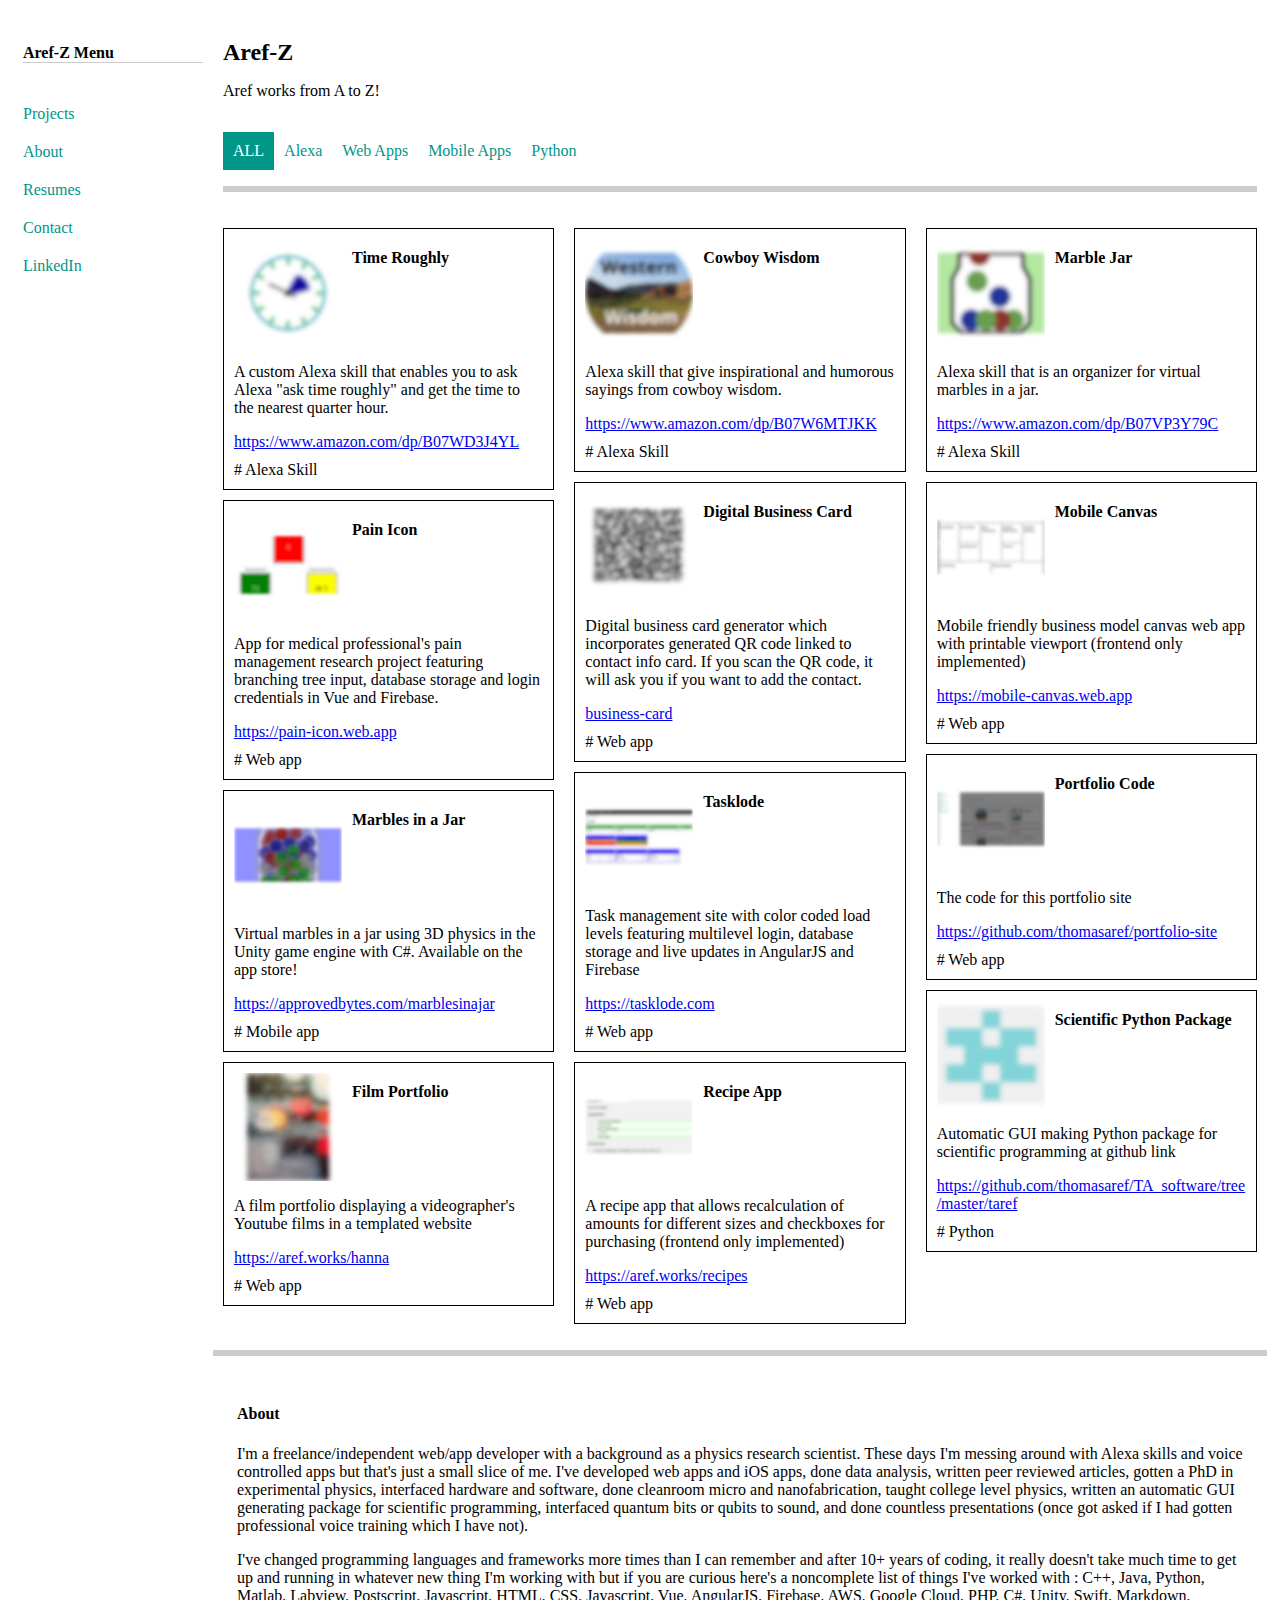
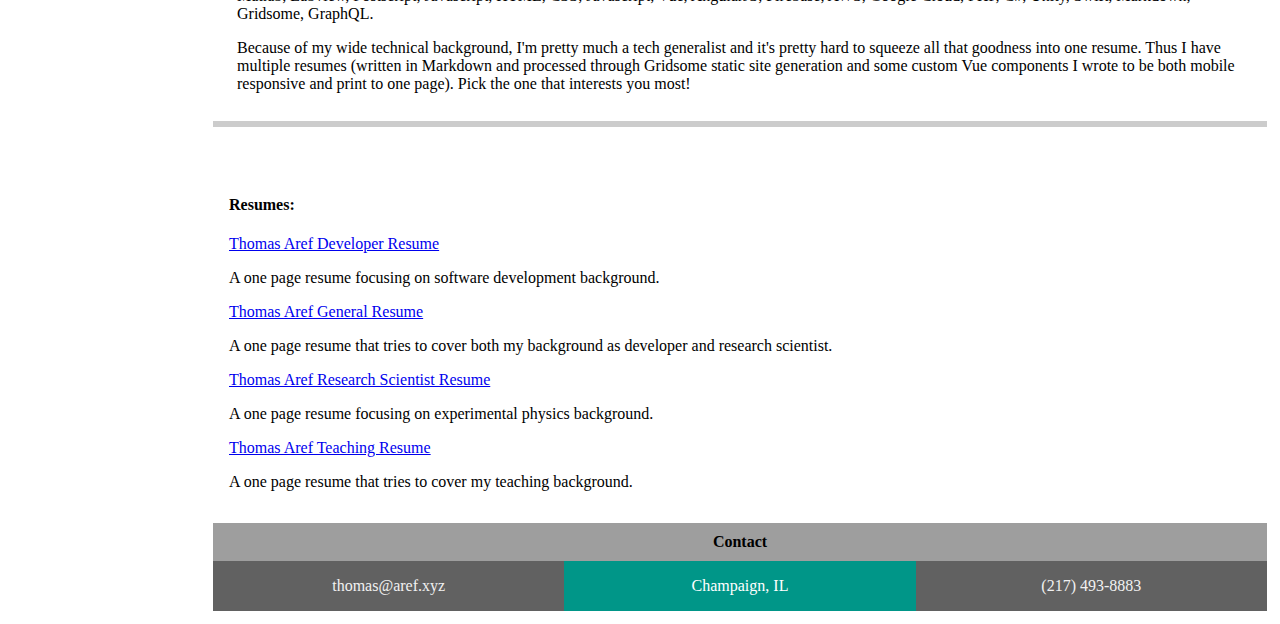
<file: index.html>
<!DOCTYPE html>
<html data-html-server-rendered="true" lang="en" data-vue-tag="lang">
  <head>
    <title data-vue-tag="true">Index - ArefZ</title><meta data-vue-tag="true" charset="utf-8"><meta data-vue-tag="true" name="generator" content="Gridsome v0.5.8"><meta data-vue-tag="true" data-key="viewport" name="viewport" content="width=device-width, initial-scale=1, viewport-fit=cover"><meta data-vue-tag="true" data-key="description" name="description" content="Aref works from A to Z!"><meta data-vue-tag="true" data-key="format-detection" name="format-detection" content="telephone=no"><link data-vue-tag="true" rel="icon" type="image/png" sizes="16x16" href="/assets/static/favicon.ce0531f.34e73de.png"><link data-vue-tag="true" rel="icon" type="image/png" sizes="32x32" href="/assets/static/favicon.ac8d93a.34e73de.png"><link data-vue-tag="true" rel="apple-touch-icon" type="image/png" sizes="64x64" href="/assets/static/favicon.524cd33.34e73de.png"><noscript data-vue-tag="true" ><style>.g-image--loading{display:none;}</style></noscript><link rel="preload" href="/assets/css/1.styles.2cf18649.css" as="style"><link rel="preload" href="/assets/js/app.767fb252.js" as="script"><link rel="preload" href="/assets/js/component--home.98753c2a.js" as="script"><link rel="prefetch" href="/assets/js/component--404.09604838.js"><link rel="prefetch" href="/assets/js/component--business-card.ef23f320.js"><link rel="prefetch" href="/assets/js/component--business-card~component--resume.a4d59253.js"><link rel="prefetch" href="/assets/js/component--resume.1fa36fdd.js"><link rel="prefetch" href="/assets/js/page-query.e2750d76.js"><link rel="stylesheet" href="/assets/css/1.styles.2cf18649.css">
    <link rel='stylesheet' href='https://fonts.googleapis.com/css?family=Roboto'>
    <link rel="stylesheet" href="https://use.fontawesome.com/releases/v5.8.2/css/all.css"
    integrity="sha384-oS3vJWv+0UjzBfQzYUhtDYW+Pj2yciDJxpsK1OYPAYjqT085Qq/1cq5FLXAZQ7Ay" crossorigin="anonymous">

  </head>
  <body data-vue-tag="">
    <script>
      // Add dark / light detection that runs before Vue.js load. Borrowed from overreacted.io
      /*(function() {
        window.__onThemeChange = function() {};
        function setTheme(newTheme) {
          window.__theme = newTheme;
          preferredTheme = newTheme;
          document.body.setAttribute('data-theme', newTheme);
          window.__onThemeChange(newTheme);
        }

        var preferredTheme;
        try {
          preferredTheme = localStorage.getItem('theme');
        } catch (err) { }

        window.__setPreferredTheme = function(newTheme) {
          setTheme(newTheme);
          try {
            localStorage.setItem('theme', newTheme);
          } catch (err) {}
        }

        var darkQuery = window.matchMedia('(prefers-color-scheme: dark)');
        darkQuery.addListener(function(e) {
          window.__setPreferredTheme(e.matches ? 'dark' : 'light')
        });

        setTheme(preferredTheme || (darkQuery.matches ? 'dark' : 'light'));
      })();*/
    </script>
    <article data-server-rendered="true" id="app" style="padding:5px;display:flex;flex-flow:column nowrap;"><article><section><nav class="t-sidebar t-display-none-large"><span class="t-float-right t-hide-large t-hover-grey t-cursor-pointer" style="padding: 10px;"><i class="fas fa-times"></i></span><div style="padding: 10px;"><div style="clear: both;"></div><h4 style="border-bottom: 1px solid #ccc;">Aref-Z Menu</h4></div><div style="display: flex; flex-flow: column nowrap;"><span class="t-hover-grey t-text-teal t-cursor-pointer t-unselectable" style="padding: 10px;"><i class="fa fa-th-large fa-fw"></i> Projects
      </span><span class="t-hover-grey t-text-teal t-cursor-pointer t-unselectable" style="padding: 10px;"><i class="fa fa-user fa-fw"></i> About
      </span><span class="t-hover-grey t-text-teal t-cursor-pointer t-unselectable" style="padding: 10px;"><i class="fas fa-list-alt fa-fw"></i> Resumes
      </span><span class="t-hover-grey t-text-teal t-cursor-pointer t-unselectable" style="padding: 10px;"><i class="fa fa-envelope fa-fw"></i> Contact
      </span><a href="https://www.linkedin.com/in/thomas-aref" class="t-hover-grey t-text-teal t-text-decoration-none" style="padding: 10px;"><i class="fab fa-linkedin fa-fw"></i> LinkedIn
      </a></div></nav><div title="close side menu" class="t-overlay t-hide-large t-cursor-pointer t-display-none"></div></section><section class="t-margin-left"><span class="t-cursor-pointer t-padding-10 t-hover-grey t-hide-large" style="font-size: 24px; position: fixed; background-color: white; right: 0; top: 0;"><i class="fas fa-bars"></i></span><header><div class="t-padding-10"><h1 style="font-size: 24px;">Aref-Z</h1><p>Aref works from A to Z!</p><div style="margin: 16px 0px; padding: 16px 0px; border-bottom: 6px solid #ccc; display: flex; flex-flow: row wrap; justify-content2: space-evenly;"><span class="t-cursor-pointer t-padding-10 t-whitespace-nowrap t-unselectable t-hover-grey t-teal">ALL</span><span class="t-cursor-pointer t-padding-10 t-whitespace-nowrap t-unselectable t-hover-grey t-text-teal"><i class="fab fa-amazon"></i> Alexa
      </span><span class="t-cursor-pointer t-padding-10 t-whitespace-nowrap t-unselectable t-hover-grey t-text-teal"><i class="fab fa-js-square"></i> Web Apps
      </span><span class="t-cursor-pointer t-padding-10 t-whitespace-nowrap t-unselectable t-hover-grey t-text-teal"><i class="fas fa-mobile-alt"></i> Mobile Apps
      </span><span class="t-cursor-pointer t-padding-10 t-whitespace-nowrap t-unselectable t-hover-grey t-text-teal"><i class="fab fa-python"></i> Python
      </span></div></div></header><section><div class="t-third t-float-left"><div><a href="https://www.amazon.com/dp/B07WD3J4YL" style="text-decoration: none;"><div class="t-hover-grey" style="display:flex;flex-flow:column nowrap;border:1px solid black;margin:10px;padding:10px;"><div style="display: flex; flex-flow: row nowrap;"><img alt="Cover image" src="data:image/svg+xml,%3csvg fill='none' viewBox='0 0 512 380' xmlns='http://www.w3.org/2000/svg' xmlns:xlink='http://www.w3.org/1999/xlink'%3e%3cdefs%3e%3cfilter id='__svg-blur-4'%3e%3cfeGaussianBlur in='SourceGraphic' stdDeviation='10'/%3e%3c/filter%3e%3c/defs%3e%3cimage x='0' y='0' filter='url(%23__svg-blur-4)' width='512' height='380' xlink:href='data:image/png%3bbase64%2ciVBORw0KGgoAAAANSUhEUgAAAEAAAAAwCAYAAAChS3wfAAAACXBIWXMAAAsSAAALEgHS3X78AAALx0lEQVRo3uVae1BU1xm38Q8VY2wSHTM2RZM2iZnO1NZqgg1jsE7saDvqoLWJmSao7djo%2bFeKrzZOGw1xJsFoatNM2oIokOIoIBESURSEKIUsD1kEVDRSYEF5RxbYvXd/Pd/Ze5az97HsrpB2poc5s5f7OOd83/l97zNunK4B4J2ax%2bO5T/ulexnwNoV1Vbv2aN3X2Lt%2bXWHdraoItdE3im4s6romz69qa6OWQWuWaZDpCtjES%2bz3G9KHOdrALmlCP%2bLlBXo40YbFot05iIuOThy92oSDl69jj60Ob35RhwPsmu7RM3rHyAz/sXWM8OjW5NKuc8xoCYl47TrDgnhTwhUd4WXtXdhZWovo7AuYlXoakax/L6MAC7OKsOxUOX6ea0N0VjG/R8%2bp07v0DX0rN2VkRuiZkCHREZgJAiJaF7BJDJZ4lf2q2jVB93D9l3g2swgzUj5FzMlittP1KGi%2bjZa7Tg0dHnxwIx077fvR4mznozazZ/QOvUvf0LdRbIyUhltsTNUwT5BMSNRouU%2bm0dCEzLCH47X/X5VkPiDxMtxzbrbi%2b8fO4Ym0Quxgu1jX1Wch5R785MJGTM5%2bBnV9jaZv0LfbS%2b2YnXqGj3mSjS2LRRBMULR3XtXRZg59SenNYfecknIxEC8rK2o9Qy68dKYc30zK44TnOyr9FCNXaqp398T3a0vj8e28pQwBtzXkeN%2bhd%2bU56nodnBHTk0/jxTNlfC55bv2adIqRmpNo0itF385rWl7WAUWCPiviPZJ2t93uxuNp%2bXjmRCGusF3bWbsPM3NjUNpZoxGmmMpuXPkf8Phny9DrumsY29uBIUXByotbsKEiHkWOJizMLMZjaaf5nIIJ8ncmTBA0FMmiLuiWiR6v/W42Id5jhL2X%2bNNN7Zjyj1N47UIVe%2ba9t68%2bGeMzf4jf2P7kk1szBpDs1/XdYM9VE2R5LdqJ5jOYmDUf0YXr2XZ6LcRvL1TyOWlueS06cfCYMGGzjlaDhpzGepsZ9K2In/S3HCRUNPheFepgeclmRDD5rui%2b4oO33l%2bw%2bl9cO5VBzD/3Ih76JBrVPQ3aM%2b84NCfNHQQTZFqItml%2blk6DhODIXknrm0JfKB%2bCIO2CIF5oZ0FoeZcdH944hgFl0BTew9%2boJtAXz1UcvJaGP19P9zFRtgI0N61hWBwCioKgaa9AAUeAtPszWL8jccwP%2bmLBQuGRHBIU9aZJLDzQbpt5jmZepNV78nwkeqR/hGJUjfpA0CEWRTTO8KFA2v14SV5MvTwxOGniHzNlJCCpmu6ualB%2bVgywMGeaY6UYUDJMqIfPT8qXLJCsbyy8RaEL4mVdIOBQI9l9wwKFh0e2eHpyPgodzDnBgA%2ba%2bgXqdzbQ7guNT78ul4re3iHeh4YUAyp86%2bFzesepZZaHzG%2bO5icoquW8grYaH/EaAxbrOGXq8NCk5JCQTV5vi8dz5%2bNQ2V1vuYMjNT1Rg4MKysru4ODBWrz7bg2ys2/hxo0%2bxgjVgC7R3q5Pwnb729z3oLUpI8cM4uZimQH7dS6vn%2bYXyoVc0lnMK6vvbcOqS1uZeVqAB3Oi8T5TVHpzFwrxojc29iE%2bvhxPPnkckZEZWLjwFLZvL8elS%2b1wOt2aGHqJ/6KrFss/38LN7cy8GJxxVHHvk1xwOYAy0QUubf794yQfudoK/jJB5JfT7nNOMdnMbCnAgnMv4b1rR/1EITToe9%2b5e9eNtLTrmD8/BxERKZg0KQWTJx/hjNi4sQQlJW0cIYrmH3zQmIFJ2Qvwa9sfcanDK72EAoo/rNavo7Gaxzzshad0Zs/vCwEpiswoOBG%2bvRiXzJzsyHDFxbw3VVUttbr%2bvsp2q7q6E3FxF/Dww2mcAUR8RMQRfv3oo//E1q2XYLd3sbG9c/W7BzgK9LEDrVFEkUrg/AHR/BQxYJ1J0GNwdyk8pQjNXzQUf2Wpm8/tdvsYYQV7al1dgzh06AqefjqTE%2bwlXO4p7NkJHDhQi46OAdL9ksn1%[base64]/SlXRoJSwkF1S347CqPQ6Ojqwe/duzoi4uDgmv/bhcRkTqPf3u5CV9SUWL87DlClHLeDv7RMnpmD69HRuFRwOpwFJglBKuFDWidYcQA8IO1pBDGjV%2b/36WJ/ydZSygiewJ%2bfTG%2b5hMPX29iIhIQHz5s3DunXrYLPZJCYpzN7XY%2bbM45gw4bBP8dFui07/T52aikce%2bZgxMxt791Zx1FhZEzJ/tFZasz5nYBIftI6TEh%2bWDKCkJeXtWgdu8/C1mYWx3UN9hjDWz1lh38qMcDqdSExM5IggHVFWVs5kOhYrVqxkCCEGpLJdPswJJjTMmJHO/YFFi3Lx8stFeOMNG1JSrqGqqpP7BFYRJf1RvpGSrkEwwDnOLN0lmsunWOp48nKXfT8mZz/LsziPfboM9X03LYMfK0T09/cjPT2dwT6GgnHeY2NX44UXPme7nIaoqBysXXueQ53kPT%2b/BbW13Whvd3LCFcUf8v92tuFX5buwpvR1PF%2b0HocaU3mylTLOMg0WDPAExQAajAalwWkSmuwVNmmzs82UAVaMcLlcvmexsbE%2bBsTEPI933slCauotFBZ2obKyg8s5OUdEsNmYYk7ahO98thyReT/F/Wxzdtnf45tFmxYsA0YUAYITwYoDLEAiIxi3V2W%2bQ3v7EM6erWTwX4HVq9egoKAQa9aswJIlMSguLvFLfJj5Dvq44Ct3P9oGOtDw1U0upiSuB4IQATaGMyQlqM/EjuTyWqGBoNzTo0ICBG9JSUnIzc31WYqRiDedl90KVgmy71uDNoNkWlo0M6iGwQCj1VA150j1EevzP1R1REYbHDENMWSqZ4VoBu/ZEQol%2bgsEa%2bExhhNe34sjFLYrLLujwaS%2bAhEfShLFvBYZpiscbjBEAYis/UPTB8PRZKgoMkufy8wIJRgi2gkBYYXDol3uuWrI/I5lk7X/8LzhhcOUCggpIULJhh0ad21dddhS%2bRbuPxmFDxuPGSpAY0W8UHaUhKFkTGbLWZ6coUbJmqhQEyKhpMQo3fTdtPMoaKtm3uASjD/xAywt3oTSzsu%2bXRlrBgil9v71NDyUE83TcpSeozQdpesobRdMSoxolivDQSZFPTzxuINxeps9AW/V/d2yFjCWTBDrqequ54lZStDS7nuTompYSdGg0%2bKUen4wKY%2bnooX8EfStTF24uiHQOLIoUL2QUvSUqj8ZTlo8nMIIFSGoGOF1Vz2GaoxHKpPdm7Pkb2301SHhLlORhoo1YRVGwi2NUTmKylJBnNq4JwSYiZg8H5XnqEx3L6WxMSmOHrr%2bMRKvHjHNGQyjxLysJn7JzP2VWZiyLvvYFUdHszwuIFnTew3TPlmEHxX8Ek5lwNKPt/pfMLGiu46X2JeVvCbZe8/ol8dH44CEqBQTo2OKNmJC1nwcb873O%2bygd2QaWCzPD0iZIEAgZ1PFm7z6k1Cf5GMyid6oHZAYrSMyJId0fIWOsay3/Q4rLm7BoOL2FT318O5jMTwlMl4p/735cTvNsvyr045v5S3Gjtp93PKQ8iX9M2pHZEbzkBRpYjrItK20BnU9DtNDUgLejoE7iMxbil%2bUvu5vOUwOSVHdjzxQMr9kgUb1kNRoH5M7qR2To6Nt5JxYHZMj%2bFMKK6Zog1%2blR1/qIsKfYN4njZkzVsfkRv%2bgpMpd0iiTg5K8tsBeax1oxw57Iv7SmMaHJIJaTA5KUvxBLrhiMs%2boHpT8uo7KztKOyj6XVYyf5dqw/FQ5zzfSvcj/5lHZr/uwNCUtKXNLGeeD/yuHpf8fj8v/B5//666dLw9WAAAAAElFTkSuQmCC' /%3e%3c/svg%3e" width="512" data-src="/assets/static/time-roughly2.b0bfbae.c05453e.png" data-srcset="/assets/static/time-roughly2.45219a3.c05453e.png 480w, /assets/static/time-roughly2.b0bfbae.c05453e.png 512w" data-sizes="(max-width: 512px) 100vw, 512px" class="g-image g-image--lazy g-image--loading" style="width:108px;height:108px;float:left;"><noscript><img src="/assets/static/time-roughly2.b0bfbae.c05453e.png" class="g-image g-image--loaded" width="512" alt="Cover image"></noscript><h4 style="display: inline-block; margin: 10px; color: black">Time Roughly</h4></div><p style="color: black">A custom Alexa skill that enables you to ask Alexa &quot;ask time roughly&quot; and get the time to the nearest quarter hour.</p><a href="https://www.amazon.com/dp/B07WD3J4YL" style="word-wrap:break-word;">https://www.amazon.com/dp/B07WD3J4YL</a><!----><span style="color: black; margin-top: 10px;"># Alexa Skill</span></div></a><!----></div><div><a href="https://pain-icon.web.app" style="text-decoration: none;"><div class="t-hover-grey" style="display:flex;flex-flow:column nowrap;border:1px solid black;margin:10px;padding:10px;"><div style="display: flex; flex-flow: row nowrap;"><img alt="Cover image" src="data:image/svg+xml,%3csvg fill='none' viewBox='0 0 712 380' xmlns='http://www.w3.org/2000/svg' xmlns:xlink='http://www.w3.org/1999/xlink'%3e%3cdefs%3e%3cfilter id='__svg-blur-2'%3e%3cfeGaussianBlur in='SourceGraphic' stdDeviation='10'/%3e%3c/filter%3e%3c/defs%3e%3cimage x='0' y='0' filter='url(%23__svg-blur-2)' width='712' height='380' xlink:href='data:image/png%3bbase64%2ciVBORw0KGgoAAAANSUhEUgAAAEAAAAAiCAYAAADvVd%2bPAAAACXBIWXMAABYlAAAWJQFJUiTwAAAEqUlEQVRo3u2Wy28bVRTG7zhVu0ABRU0MbZfZVG2zQzQSDwmBeEiwqAQSdAkS/AmIFMeuUOgCseC54SFEYUHTRWmqlAqVKCFxmsSOE9rEr/GjiWMn5OE4dmwnM%2bOPe%2b/MuGOnCbHjxoBt6dO5Z2bu9Tm/e%2b6ZIXgAP0WWuZ3o7cWaIACEIEeFEpTT5kUPH4bH7VbXVZSKx0rqAKoNQLtfr4CaBdDaWoMATCbVPvUk8O47NVwBb74BnD0LtJ8uBFMzAE6dBM6cAczmLQ2x3gRrAgC7V38N1r8E6wD%2btwAmr1/H2oEDQEMDciVKYfMYAPqG8P5XAbh6epAqceeLNX/wINxTUwXr/msA5HK5vDWO9Z26MzYGe0cHXJ2dcFosGC9BTjpngtoBmw2hYHD/KsCYDPtD3d%2bN8vPVAVi4WaqMZksVm7ehgy6CXa6KcyQ77Wq5FQEDBLBdY6Vbrgy7/k8x7Sbm4vzITg8F70aQ3diARAORqVhFMLspSdzKWnCJtSRiC4v3PQ6VFPstrcSxvp5GOpNFMrXOY5JoPJLWHyRJ5uNMNovF5TiNf5P7/BlJ3gKKFFORtYVW4qu4dPVX/HHLiaFRF/rtY1x9QyPUH%2bfjgWEH9UdxyzEJ1223FoCUP6vlVNF2R1Jfc3LKk4/j5sAwBkecsNN4hsdcGHZM4EbfIEZdf6JvcAS/9dtx2%2b3j8TKxubmcUpAv2a581lJpROcXIYZm4faFcMcTwLQ3SKtiDh4xrPq%2bIALhCFc8kSy5HEt6s2jrxRMpLMUTdHdXEZqJYorGtEz9haU4ZubmeVwrq2u0UhL8/vxfyzxeds0YY8ER0J1EIoFp9zS8Xi/8fj9CIZpgIEAlIkhtkHZjUfQb/AC/z55lYvPY/FgsVvEKYL9wOAyfz4uAKNI4RB4HUz4mGg%2bLi/miqF0X9WdU3%2bPxIJPJFFaAXl6iT8Txc8fR1NkEs8WM5g%2ba0WzZnVosLTBbzWh6rwndN7r5erIiVwQAXYn30/6BC7g7%2bxAic2bMzrVQNe9aMxEzrYZGDA49i2g0eX8AoWCIJ0FspDydp%2boguPz75YoDYK1p3NWlFW358ouP0wpNbwMgEMJR61GejMlmgmATStN5QQVws/IAWIgORxc2FQI510AllCRJaeAA3J7TOwM4Yj3CAbCEyqqA9x8gAGcXTYTQDywTTYrZ3UtSTBqAJ8oAYN0mYWv1ATBbLON1fVweAKshSc1uqQxr9QFIylYI%2brW9ATAkmQdioerUVARnvwEw6c0tZ7D62FgFZQPgliZ98osTePvKW2j7qg2v//wa2r9u59cLQO0jAGZZQjMRgp5rAlJpAp9I6GtS3f2LPwrIbKgw9nwEdAjPf/8cT/6xjx/FyxdfQuNHjWolVAHApqwCmJgkuNQtwD4s4FqvQL/41OvffGuiX7P3KmFvFXCO4AStgGe%2bexptX57i9tWfXsGhDw9VrQfoAIbsArx%2bgs8%2bF/BLj5A/EleuCvTTtwIAuOjuH/vkGB658DD3X/zhBbR%2b2lrVI6Cf/9gCQXKdcAhsrAMIhgiym3s9AsYGZzE0vg7N1%2b9XoQnq3d3YAI2ND7j3BtipCf4NY3OtTf6SMeQAAAAASUVORK5CYII=' /%3e%3c/svg%3e" width="712" data-src="/assets/static/pain-icon.7069027.0246052.png" data-srcset="/assets/static/pain-icon.f441d31.0246052.png 480w, /assets/static/pain-icon.7069027.0246052.png 712w" data-sizes="(max-width: 712px) 100vw, 712px" class="g-image g-image--lazy g-image--loading" style="width:108px;height:108px;float:left;"><noscript><img src="/assets/static/pain-icon.7069027.0246052.png" class="g-image g-image--loaded" width="712" alt="Cover image"></noscript><h4 style="display: inline-block; margin: 10px; color: black">Pain Icon</h4></div><p style="color: black">App for medical professional's pain management research project featuring branching tree input, database storage and login credentials in Vue and Firebase.</p><a href="https://pain-icon.web.app" style="word-wrap:break-word;">https://pain-icon.web.app</a><!----><span style="color: black; margin-top: 10px;"># Web app</span></div></a><!----></div><div><a href="https://approvedbytes.com/marblesinajar" style="text-decoration: none;"><div class="t-hover-grey" style="display:flex;flex-flow:column nowrap;border:1px solid black;margin:10px;padding:10px;"><div style="display: flex; flex-flow: row nowrap;"><img alt="Cover image" src="data:image/svg+xml,%3csvg fill='none' viewBox='0 0 770 380' xmlns='http://www.w3.org/2000/svg' xmlns:xlink='http://www.w3.org/1999/xlink'%3e%3cdefs%3e%3cfilter id='__svg-blur-11'%3e%3cfeGaussianBlur in='SourceGraphic' stdDeviation='10'/%3e%3c/filter%3e%3c/defs%3e%3cimage x='0' y='0' filter='url(%23__svg-blur-11)' width='770' height='380' xlink:href='data:image/png%3bbase64%2ciVBORw0KGgoAAAANSUhEUgAAAEAAAAAgCAYAAACinX6EAAAACXBIWXMAAAsTAAALEwEAmpwYAAAQGklEQVRo3sWZ13ObZ3bG/U9kkl0VdrAT7BRBACQIkGCnSXWJRWLvvXcAJDpYwCqRlChSXfKut3jlbkuWLdnOem3LW72brEVK8uZi9yaZZJKZ/eWQtHeyV4knMXPxzofBcPCe85znec45H5%2bbnob//vx550xNbR9YWPgXZmae4HBs8tZbmzx47zGXr2xxce33XFh4yLL7VRbcd3FPfsLi9DusNQ0xq9bhDI3BE6JkMTmV1WNnOd/sZHLyp8z2rODOPIVNcwy79vjOcetPcbHDwdzMh3LPR3g8H0sMj1hc/Jz19cfcv7/J3bubOJ2bO7EsLPzzTqzbMX4d7/8kt%2be%2bGQDIZX%2bWy/6I273F7OwmH3/8mJdf3uLW9c%2b5arnIUkk7c0U1zBbVsdw5w3LrBK4ELeNBUUwHhrOuCGbyoB%2beyDjm8suYb/fiLGpgXJK36k5jTTuJTSdgpJ3CYyzlvOUmTs8j3K6P5P5PmZ//FRcufMFLL%2b3ePT%2b/uRPL4uIfd2LbjvH/HICvf3T7OTf3H3L%2bgN2%2bxfXrm3zyyWN%2b9KMvuGo%2bz2RWOfb0EhySiC3lCPP5JUynZzMeFsdkYBjXgxWsBQZi3bcfW0AYntR8poprmMgsZUL1PM6kbJzqIlyJmbgTMgWE48y3TuGWxJ3OnwoLPsHr/QXLy//IzZu7ANy6tbkTy/z8H%2bT8%2b7cDwH9lwC79n35F/y94%2bOEzXrj0gLnjTdgNZUyq8rCHRDEVEMKSPh97nApzUDjn/QO4ERSAd98%2bLN/dx0RABI5EPe68Ciz605hSirEpIpgOVWITAKyqAqzao8w0TeGa/HSHATMznwr4n7G6%2blsBf4sHD7Zl8PgrGTzdiW07xm8ig%2be%2bSfV36f8nqYTQ37vJz372mHv3n3HTdQm3oYAFofqyny9W/0Dssem4s0qxxaVgkmrPByqY9vHFJMmbfAKZUETiNBzG0zyL80gLFs1hTKnHMUvSZl0J5lSRQvpxPAO3cU19xrjlPerrX6K09PvU1PyYiYn3RHq/49GjLQHlaxn86a9ksPv8XzPgz39F//n5fxLKbXL12ia/%2bsVjXl1/nfXOMVyHUlkKDsUeEcNEkp5xMTKrJOTSZGFVJooHRDDsF8KIfziW4Ej6YzI4mTpCbt4ljmU66VcVCQtyMKmLMacUCSBFOKpcuIX2o6P3yc3dQK1eRadbQ6%2b/TE7Odfr6XpMi/E5ksIXNtrkjg7m5byaD574Z/f9NjO8ZDgHgzbee8uidj7gyuMBKl4NpQy6WyARMMWrM4TE40/KwFtQylN9Kf1E/I0k58n084xHxdMQVkBPbT1y0h8hID%2bFRM2hirVRrm%2bgzVjB%2bvA9n5xVJ/iPsjg%2borv4eBQXrkvQGCQkbxMdfxmi8Sn7%2bDekID3jnna0dSXq9zyTGf/22AfhyR3P37z/l/dtvcrF7ioXjVXgNmTii4zApwsULCmkt6Ccnfoik2GkSk1fJM8xTc9jLQMMa2cYVEg/NoxQAlMppopVThEZMkaw9R/mZNbp6XhTn/1io/kPy8rYTnkelWuLI4cukpt4mOPgSmZlXyMq6isn0CvfufbEjgW0AFhf3CoB7T3hw4w0utk2wkpHBTFIizvh4Jp8/SeNRG9H%2bgwT72/EPmMLP10OgwktqutD95A106SvExboJDV1EEbxMgL8X333TRIbMcKR4lbq6dcrLrgvll9FoVgkJmcbf30NQ0JQkvUGu0F%2bvX5fPVxge/glvv72nADzbAeDeO095%2bL03We10s1zVjfdIBY7iSmxt06QccuPvM06QYhI/Pzf799slSQ8R4TNkZy2Ljs8RuwOAl1DFNFHxDhJzx0g7NkpZ7RIlpy6SlrZMatraDgABAU58fGwCgou4uDlKSq6RkbEuMtiQeN7ivfee4HJt7i0Ab997ykf3PmVj7ByOJg8jFXac1SMMVDlRhknyAXYBwCMM8HDggE2ScEsFPULdZbKzLwgALpSRDjTH%2bohpKyKkzUBUjxGD9QQn%2b8xk6hZIT5lEGeUiLMxFaNj0DgDh4VMcO7Yhv3NRgLjJG2/8mnff/X8AYNt47rz8cxqrb1Kon8KYbKVIZ6O%2b1MuheDuBfhYUAVYCA7crZ0WhEAAULk6cvEZzy49J0y6TnDtISFMG%2b6o0%2bNToCGo2oGgyED%2bQTUF5J4cU/YT795OmHECbJMAqZ4iJmaa8/AqtrT9hZeXXMgtsiQc8FgD2SALbl3g8T3jxxV/T3vZ90eE1NOpLqBKX0SbPkW%2bcRZ/qRuE7ROCBQYJ8RggOmiAwyElosItM9QwFBi9HC5bI6KgjsFWDok1HQE8iB12B%2bFmVBNQlktx0kuQ4C5qQNlKDm9ArO%2bUOj1D/PFVVL9DS8rrE83MePtwuxubeArC9fHg8dzl%2b/Ir052ukp68TErZGunqWwpRRyvOs6FOshASZCfQZIthvnPAwG2npY%2bjT%2btFGjaKOGUfVcozIIQ3%2briB8ByLwG4rEzxHMwf5o4upyUWtMJAQPoFY0ERPQRUzkuLTDixgMl0nXXaao6BaXL38oHrC1dxLwer8UGTxmbOwOR49uSG%2b%2bQrpeNKlbolXfRGdULr0hOkZkmKlKa%2bGYwUZm0SgpDceIackkqklPfG0xh4x9KEuOo2hIw68mFZ/KdAIq9fiUpvI3ZRpU9QXkx3WQl9BHqfxtvmGCI9lO9LpVaYWXduYAo/EaTU0vyi7yG9kqn%2bzNHLANgFfGYIvlFTEjaUXixIWFV%2bnN66QjQE3TARXt%2b%2bJwHjzATFgUlvIKUnry8alK4LuVaaJ3A9%2bVhEMajKTUnCG4Xsf%2bcgHgbBoHK1L52xI1%2b6u0ZJyqICewkeGKARxdg7TVm%2blpddDUeEEYcFW6xPY0eE2M8Abnz/90ZxfY3Qf2QALT0085d%2b59uXydDOnFjSVLdMQU0XAwRY6a/qBE7L4%2buGT/r63LIKQunoCKFA5UGPnO2Uw5Ov6uUkVc1Ql0VdUo6iX5Skm8XItPuQ5N%2bSn0ce2UHxnC0j/G1LiDzuZxmuon6OmZpaNjuwXuDkKnT18T2n%2bwdwBsd4Ftw3njjS/ku1cpLL5Oxwk7TaFZNPin0hGkxhochjVI9gK1nlPNKShrovHvUIrGg/FtTOJgeQr7K5KIqMvmcLFdHN%2bGqqyehNpTpNbWk5rSQ56qn942E2PN7bhGhllduUBP94wMSS4GB2WqrLkmw9CGjMk3ZDX%2bTGLZBWAP2%2bAT7t39nJ7%2bVxmucQsDcmgNz8AUGs1EUCDj4UrsSSpKG5LF0eMI6YjngGU/vuOB%2bHYncKAyBVVXLqeyhzhydBx1WykRbTmEiU8om7I41VuHpXeIid5hLMNOZqYn5SxJwlZpgW4BYkW84Jww8vWdt0N71gV2GSDL0JtPxIF/QWfXm5j6bjJqLKExJI22UA29Sh2jsgGaFUpaqnNI74zHUB1GbHssEd3RRLarULYfolTk0KXKQ1%2bjJK45lKSuBBJaY4jrjiLZlkCDWSbL7jHGzQtYrQ5cTgeNjXaRgIfm5suUlb0g7fjnezsIbZvg5ORjfvCD34sP/FLo%2bBJ9AzexttjoSymgIVhHW0Qaw7IZDkcmYSs6QXNHBnm1fqQ2RHCoPhZNWxzFzRoGNbmcKdKSWBeItsKX1Co/wgf88VnwJXY4kiKzkbG%2bHkY7hmUlnpJ7Z2QFtuF0LDExcVP2gDusrv5S5LglbXnPAPiDfP4H2cE/Z3n5XUZHVujtnae7x4upbZyhI/X0GsoY0ebRnVWKVVvIJXUiAxV5nOwqprg/j7ONWbQn5zIakceJMxq0Z76D7sx%2bVGcO4rtwAMWkHxmVvuQPHmLUMoilZYj%2b7nFMZrvs/ZOyjq8IIPPyeZWNjQe88spTAWcPGTA19Zjbtz8U09nexhaEBV4GB9yMjE3R2%2beRTc5DU3YjtdoSmQeyWQhT0lt4msMt%2bei7VaTXR5JeqqQmO4PSExrSyv6WtNMHiRzz5TtrB4kb9CHv7H4KO1MwmwcYGuzGYrfisM0L4OdEArNy56zMIktShFu89tpv/zIH7AkA09Nb4rxvMOm5yMjIouhzVtZRj4Ag7apDTKrdQ2uFk76TzUycrGCisYE8Uz6J/TEktIje60KIqQ0gqSGUszVqcst8UXbux9/jQ/RgIMZqXzLq/[base64]%2b/AqAZ3sDwMzMFi%2b88Kb05g3m55bFkBaECdu09EjywoJOt5jVPEND0zhtK1Q4a0ke1ewmP5hOjDkRZW8I6ko/NHWhNGfl03/0BB3mBprGm6mbqBTGGFEJUEpTNEpbIvHDqcQOaslyFjBsdzBummdyal060S3u3HkkJrhHAGy3we3LXnrpU65cviHUX8PhWGN0bFaq76K9wyHPJQFgRtbecUaGZ2n0tqI2p3JoME3c/RAhlgiCWzTESTvM6NcyeqaJ4eNmamsvUHvmOkdb2ghvTySm00CEOY4Atx%2bxY1oBUEZkh5GRWTMuu1cAWJY4Xufu3S%2b%2b%2bkfNs50Yv2UAvtwZOt5%2be/vF6EP57jYe5yWG%2brwM9XtlQpujtGyR3u5pmuqsmPrnsHhdpI9lEd%2bfQthYBLGjyQTX6YiojeFkk5HWwwUYZRdIasokpf0smp4Swlp1KBrTCG2VZWkknJjxZFLNBvLchdgW3Xinz7G%2bfpsPP/jsL3PAngPwwftPeeH2b/Asb9BitdA4OCVr6gXyjHN0Dbs52lNNdkcJpcNC68k29CM5YoQaEsXY4mujeb5eS1lNFkmVgcQ1%2bBDX6Ud0azzhovlo8YvQBh1BtXI6kwi3iHmOpNC42M6N67dE%2b98T%2br/Ou/e33wls7R0Ac3O7L0Xv3X3CW/d/RePyFJlTp4Xa2SgHsoipKUVX1oFmuJB4ixrlYPJOxY22Qho93dS6ejk9VEFN5WFanz%2bC/kyweIEPSfUKQtz%2b8gyT6muJMaWSPGLErzsS/1EFYSKbHG8%2b3Rs9LF9b5tzCi1y4cEdG8s94//0nIoG9YsDcLgPuvr2F9YdScVchGTap7KCeqO40EkYNRJqTCGiRJagzkwS77PZOcfCxFPSm52lsu0BbXjtdQemc1Wk5VBtCdtk%2bVI0yBK36kdipIKI%[base64]%2bEzIxDBnxZ9NYAAAAAElFTkSuQmCC' /%3e%3c/svg%3e" width="770" data-src="/assets/static/ipad_multi_jar.81b85c1.b1c13e1.png" data-srcset="/assets/static/ipad_multi_jar.5513c5e.b1c13e1.png 480w, /assets/static/ipad_multi_jar.81b85c1.b1c13e1.png 770w" data-sizes="(max-width: 770px) 100vw, 770px" class="g-image g-image--lazy g-image--loading" style="width:108px;height:108px;float:left;"><noscript><img src="/assets/static/ipad_multi_jar.81b85c1.b1c13e1.png" class="g-image g-image--loaded" width="770" alt="Cover image"></noscript><h4 style="display: inline-block; margin: 10px; color: black">Marbles in a Jar</h4></div><p style="color: black">Virtual marbles in a jar using 3D physics in the Unity game engine with C#. Available on the app store!</p><a href="https://approvedbytes.com/marblesinajar" style="word-wrap:break-word;">https://approvedbytes.com/marblesinajar</a><!----><span style="color: black; margin-top: 10px;"># Mobile app</span></div></a><!----></div><div><a href="https://aref.works/hanna" style="text-decoration: none;"><div class="t-hover-grey" style="display:flex;flex-flow:column nowrap;border:1px solid black;margin:10px;padding:10px;"><div style="display: flex; flex-flow: row nowrap;"><img alt="Cover image" src="data:image/svg+xml,%3csvg fill='none' viewBox='0 0 288 380' xmlns='http://www.w3.org/2000/svg' xmlns:xlink='http://www.w3.org/1999/xlink'%3e%3cdefs%3e%3cfilter id='__svg-blur-1'%3e%3cfeGaussianBlur in='SourceGraphic' stdDeviation='10'/%3e%3c/filter%3e%3c/defs%3e%3cimage x='0' y='0' filter='url(%23__svg-blur-1)' width='288' height='380' xlink:href='data:image/jpeg%3bbase64%2c/9j/2wBDAAYEBQYFBAYGBQYHBwYIChAKCgkJChQODwwQFxQYGBcUFhYaHSUfGhsjHBYWICwgIyYnKSopGR8tMC0oMCUoKSj/2wBDAQcHBwoIChMKChMoGhYaKCgoKCgoKCgoKCgoKCgoKCgoKCgoKCgoKCgoKCgoKCgoKCgoKCgoKCgoKCgoKCgoKCj/wAARCABUAEADASIAAhEBAxEB/8QAHAAAAgMBAQEBAAAAAAAAAAAABQYABAcDCAIB/8QANRAAAgECBAUDAgQEBwAAAAAAAQIDBBEABRIhBhMxQVEiYXEUIwcygZEVQlKhYnKxwdHh8P/EABoBAAIDAQEAAAAAAAAAAAAAAAIDAQQFBgD/xAAqEQACAQIFAgQHAAAAAAAAAAABAgADEQQFEiExUfAyQXGBBhMUYZHB4f/aAAwDAQACEQMRAD8AzrLc9mWSAlUKxjTpG2oe%2bCAzFqiV2A0qTcKCSB%2b%2bEmnc7WvhjyJwsjTzJTTRxC7QTylOYPC23JxVdBGg2jDFVryUTlpqViTIL6j7Hth44G4hFBIArW3uwJ2xnP1VLPUWpqd6OMjo8xkAPsSL/vi/RV9PTU4Q5ZQVM2ti7zoX1DtvcWwsbHeSSSJ6Hh40y94dXNQMBuNQwl8R8bwVmZ00S1NoI5AzaPUdum2E3K8x4enpNeYZCkckRuI6SoMQceQD1%2bL4oZjnWVMvIyzLWpaWQ62ao0ySEjsGAuMGDvAcEjm89AcH1sldTzStKZFcqEkK6SQB47YaBcKL7nzjN/w1zNGyuzlFEaBzbeww%2b008Y%2b3zSXcGRQ7XNvjwMSw8xCosbWbmeXpuFRE6vSZdSTX/ADc1zGb%2bRpFv9MfdXw4PpFNPBD9QCCyjYEdwCcaPCQzoka6iTbTp64M0mSyuY%2bYWjB2OkAC/b5vhzkLyIpFZ%2bDMpp%2bF45qcv9KIJbn0Fte36YtZNw1VJU8yGJYnQnS%2bkPY%2bbHbGnjKqou5V1jga/pMYYiw8jALM6uoyt2EsZeAWOsG1z8d%2b2KIxVF30gby/9DUC6tV7c9YuzcMRrWrPUMk5Y3ljS0IN/FgQMUJuFAjffnWWCH1JElOAWBPQsDdj74PLnkHNKzKqu5EiBmALL0JHmx2tipmGbU0EDcsmV5Lqw7kf5iRYDCHdg5E6LA5ZRqUQyrq69iDcqrq3IM0WXKFjWlkNjG8lg1vbthtpvxdogmivpHR/ym62wkUHGWUiaShZWeq5u8qx6lA7gkG1%2bv7d8EJq7LPpKxHy0NLM3pkZtQA9weh8Ww84gUgAx3MyGyerWrP8AKF1XzFv579LGEqLMMvzWpWiNSpLHdVuwb/CbHofkY0Slhq6dY0pRGyhAuuZ2Ow26Dvba/fHmzJsznpliNPT/AE4HqiVWK3JJN7kW7dB/1jUsn48lNLE9TGkhI1OlOztIANr6Qth8E40KqFxtMai4SalTpKKeNZOXFKDdhH6lIv7774VeNJWNDUrOFd1LBRFs2lvy3v8AzWvv0wAquO482pmpqb6ukDMpaaNlV9N7lQe1%2bl%2btr4F5lmJqcwgZ2nlpI4zF9LK5ZSSbhjbe43G9xjCqZe7VwQLb37N5q0cZTprqJHf26RCq8oR1ozXDM6sRO/MVNtCNupUX6g9RcXvgfxHl9ZPOy5BlVYtK41BXYl1IA9WrUbDodJ6dcPmXSrURc4CWKKT8qyJp1Lf%2bm97Gw62xZ5UdSARPq0sUPptcj58e3jG0Kd5RXFtT8O3pcTN%2bG8kzqaoMlHSTkU8a3%2brkAD31AjStybXJHU/vhwplnaMFohFIpKtb1eq9gb9bHrvv5thgiptOhWc37KFJJPgAd8fdFmUvPipqrIq%2bCMguk88IUAA9ze4ue2KeKwa1d1NjNvLM6q4YEOl0/fv%2bIJg4bh1L9mREAsSxWwHjqcXqbIoGk0RQMbHcKdP6XwUo2LRmwCL4tcn/AIwWojaUCOz6hc740iZzugcxeq8rFGgZMudgxt9r1FBbwSMJ/EmZNQgqLxk3XUF3HjGu1hfkEtpQdLA6ifbGI8d8z%2bISxrdWL8y6sANQOx67W3/W2PC5krYGBZc%2brNK2qSt2NwN/e4%2bb4/Is4nNQss89TOVIZLTuoQ9rAbe3vvgH/Dp521Qqx/qdyANXffHXOYZKaKjggI3hDzBGDfcub3I28W8A4E0zLC1kHIjVV8YZlHI8lNSI9MLFdQa9zbbV01b9MXlzXMHOqWpclral1GwA8Yzeg185XezOqkxqw2DXvYnt33F/74aoa6BKfmzPHHCh0gtsx26W7G98UcZrFhOw%2bFEwZd6j21bWvba3J78vWbDSOdK9xgjTSrDVHRZTpJb3J2/2wvw1oQruLYutUxuyMxDabkC/Q%2bcXROK5hqsrUjDPqDHTZVHUfGEp8oXNKxpEgaRhYsHshB389fnfBKoqVYkAYoiJJKrW7y%2buyWSVlsB7Ai474au0ArOMeRGWJKiIJToj%2bpWlDjY7ppG1zv32644VOVQAluUtjf4xZusTSGFOWpaxCmyk2G9ul7Y5vMT1JwQJgG0VM8yyBY5HjjCOAd12/tjNa9gXPtcEnz2N/wD3TGw5syiAs3nf4xjPEMTxVs6pq5ZOogdPa/74867XjKLkEibcjE23xZVjp6nExMKEmWIxcXO5xYTaxGJiYmRKtU5R1UAWkJ1foCQfnFKQm%2bJiYMRTQZnDE0xB6Yzji6NY7MtxqXSwv1GJiYYfBIpG1Sf/2Q==' /%3e%3c/svg%3e" width="288" data-src="/assets/static/film-portfolio.8c065ca.222f897.jpg" data-srcset="/assets/static/film-portfolio.8c065ca.222f897.jpg 288w" data-sizes="(max-width: 288px) 100vw, 288px" class="g-image g-image--lazy g-image--loading" style="width:108px;height:108px;float:left;"><noscript><img src="/assets/static/film-portfolio.8c065ca.222f897.jpg" class="g-image g-image--loaded" width="288" alt="Cover image"></noscript><h4 style="display: inline-block; margin: 10px; color: black">Film Portfolio</h4></div><p style="color: black">A film portfolio displaying a videographer's Youtube films in a templated website</p><a href="https://aref.works/hanna" style="word-wrap:break-word;">https://aref.works/hanna</a><!----><span style="color: black; margin-top: 10px;"># Web app</span></div></a><!----></div></div><div class="t-third t-float-left"><div><a href="https://www.amazon.com/dp/B07W6MTJKK" style="text-decoration: none;"><div class="t-hover-grey" style="display:flex;flex-flow:column nowrap;border:1px solid black;margin:10px;padding:10px;"><div style="display: flex; flex-flow: row nowrap;"><img alt="Cover image" src="data:image/svg+xml,%3csvg fill='none' viewBox='0 0 512 380' xmlns='http://www.w3.org/2000/svg' xmlns:xlink='http://www.w3.org/1999/xlink'%3e%3cdefs%3e%3cfilter id='__svg-blur-10'%3e%3cfeGaussianBlur in='SourceGraphic' stdDeviation='10'/%3e%3c/filter%3e%3c/defs%3e%3cimage x='0' y='0' filter='url(%23__svg-blur-10)' width='512' height='380' xlink:href='data:image/png%3bbase64%2ciVBORw0KGgoAAAANSUhEUgAAAEAAAAAwCAYAAAChS3wfAAAACXBIWXMAAAsSAAALEgHS3X78AAAgAElEQVRo3oV6BXhUWbZ1TfNm5nXP9LRiIe5elYq7W8WdJBB3d3cPMQgJBIK7S7CgIXiQNA4NJATiJDTaNB256991A/1m5r3/vXzf%2bo7UvbfOWmftfc5JXQ7n3/5a24c4q0/0s/Xm9udfCMuimiecxiPPdraefY1lh59NNRzqm65v60NdWx9Td/ApU3vwKYSoOfAUS/b3oopQue8zelCxtwfln1C2pwelhJLdPSgWYlcPinY9mcHOGRR%2bxo7/Kgv%2bDfnbWTB5M0Du9sfThKmStlHkbH%2b8U2TNCZZD/q4elkPJ3l5Oyf5nnP/zb82pAbZsOdH/J2EZ8Ow1p%2bnY87a1599g%2bdFnEwRm%2bZHnIEEYEkMIEqWPxdJDfWgQQijOwT7UHpgRpfqTKJ%2bFqRCKsu%2bTIJ9Q/k%2bo%2bNQnFKrsn8Qq2vXv6BWWTOHOHqZgZw8ITN7Ononyw%2bPI39HTJhv%2bjuVSuLuX5VK67%2bn/Tn5dxxBbrv5EnhXi%2bPOd68%2b/QtOxvokV7c%2bZ5mNC8n3MskO9QkEIrBhEuocEeIplR4SCzKCexKglIWrIHUuEQhCq9j/9Qwwhqv%2bprKbPKoVtVqRelP8TyoTY20ui9KLk31C8mwUjFITIMoSJqqMvhfWdn3kU750RofzA/0eEHZeGWTQdfs5Zd2bgi09C1G25/A6bLr2eWH/uJbPyeD%2ba258xq86MYt2FN2g%2bPsCK0NTej7Xn3qDl1CjrBKEgQiEahCKwQjxDLbmipu2TGJ8hDJkDvSxYcais%2bizSJ8Fm%2boXCPEUFgRVi31OU7v1XlLDoZUpJJGFJmKg5/lLYX8cS39/3RcHuHs6Stn5OVdv/EAonb42w5abOoVnCcu3pwcCtl99g1YnnU6FZjUxy9Xa0nBxgVneMIrv5KPwSq1C77x5WnR7G0oMP4Uvt9GWH0HJ6BEJ3LDv8lHVEA2EphYxQjNqDvSxqPqONcodQHEL1gSeUP3rYvmqhEPufEPEecsWTT9f2se5gQ2afMDyefBJiJlQq98%2bgfN8TRigSEWbK9j%2bdqmkfQ9n%2bvkAhp4oDfSy3miPP/5X8lYfjbLnl/BA782s7hhTXdwx%2b2NA5ig3nXkyLy6nim%2b/nMBs6BrDzyi/gGdiALkNk/krsvTWNlOqtbNs/oYLc8hZrO8ew4eIbrL/4Fqs7xsgNfVh%2brB%2btna%2bwuvM1Ws%2b/RUvHL2g%2bNYbyHXcgzzNGxc47aL3wgSVbd4Sc1kFhd%2bYXthS2lxykEDtODjs1jtpjw1h2%2bjWqD/VTnQQ/9RKrOsbReu41Gk//giVHhhiyOioO9k1X0TVE/ANBUcit8mAfy5GeOUOeYRjOmXsvOHuvDHFcGz6yfbsvD3fu6ybrn%2b2fPHL3I3wj0hkhwXWHurHnwjPMnifKErZzD8SVfsArJIVtL915BXuuvkZsYQu4%2bjbQNHNGWsN%2brDk7JswhWJRSBzU9a6gb2GFxaj3qDjyCjrUXe6%2bqjiVcwvKxrH0IFbvvwXphAuQ1TGDhFYOSbTfRTCtQcF4rnMMKkLHqLHgmzkhsOISwks1wCs1DVNkWqBvaw8gpGDnrLqHh%2bDBTTa6pPvRssoEEqjr0rJNd2Y4OcSopBFacGeQUFjLC2X/5KQRGWXucuT0ac/HJb2jvHplsuzqIMw/eMdWr9rIClC/fjJXbjuPvX38Dvp4ZFohL4%2bz919A2MMd3s%2bdj/423CM%2bsZQkZ2y%2bEmo4ZW6/acgmRBS1sXcvUgcSxhp6VB4rXdeLHeWJsv7i8Oiy9otF4fBAyanr4y1%2b/hLVPHL76%2bltIKmliXdcEzNzC2Wu/m7MAf/rTn5BY3wZL71i2b46YLGTV9dm6sGw8PsQ0HO1nain8ag4/n1xOTqIyRsiR%2bliuTScG/ggBNkNeejD2Y9fP4yPXe97g8oPx6Qv3XuD8/ZfM4cu97IODYtIRnVqIufMXoKSuFbNm/QfW7O1kBbFyWoj2ex8gKqWAr/7%2bDfKaDiCpYgN7n0doBuKKV7N1E4Ef6nddw6ZzIzhwewpuwelsf%2bW2LmzrnkLa0oMzQlm4oWDDJeja%2bLDtsu0/wTU8n607h2Sj%2beQQ1lKI2fomsH2xlduw%2bcY0FPkmmPUff6ZQeoymk8PMMgq9pcf6pxtPjqD%2bWP9I/dH%2bH4VcqT6z0t3rfce5%2bGBs1owA42V3hyZBgkwQSIQx5jyJcPnxW3A19aGmoQuulgEs7FzQ0f0MX375FbwWR%2bDPf/4zUosbceL2K3w/ex6%2b/NvXkJBVhpi0IuYukMSiuELsvfYKzv4zsyWEk388DtyZgtPiRLZdsr4D26//hohPTplD94lIKrAQlVFGxY4bRDxzRowtVyjPvMCWrvew9Ymecdm2K9h27T20zZ1ZAZqO9mDVmWGsPNnPrDw5gOYT/RNrLr0jZwyUCbkuPz4wq2hPH0uaVeLig/G5VB%2b7%2bvg1Lj8cn77y8zhDJXPu7ghuD0whLD4LX3wxC1/97e9IzK3C7SEGajxt/OObb/HNt99hV/sVdD15BxkFSpjf/Yhd53px9PYbbOl4gs0dvdh8pgcHbrzGpjN9kFfVYge95cILuAalzpDaIBTgV%2bStamfbtj5R1P6ANR1DqNt7CzvoM5fP1246R3llGNuJsJ1v7CdRLmEzCaJFeefPf/krLde9aO0YpqW5n1l1aoBpOTUwvapjhJwzOEbWn8vmg5ODf%2bJc/nmcnX0inH6HZp/cMHlBOPP3x5gL98dw7u4obvT9iuZNbX/M3rq9Hbg1AviFzcyelJwSOm4N4ye6rrp5C9snTJRcHVN8%2b8Mc1G/rRHBKGf76n19B18wBf/nPLyEhr4a9lDPiimdm/Muvvgbf2B6bzw1TmMzYXlZNBxK0Aimo6%2bDQnd/INTNkSzd20r5jFNtvfICFewjbV04CbKO2mq4l224%2b1oM1nSNYfWaAMMgI0doxOLmVRFvTMZjO7no7BlnunMVhKbMu/zx256dn73Hl0fgUASQMLj0cEwpC9ZdEsB9pBUuQWdqAM7eGcPnRG2w9cgWRyXmoa92Ds/de4tTNYQoXWv72dSAwKgUefqGIza7CzgvP0bSvC56hqbDxCKKQKMDqo/ew48oY5YIBROc3wc4rDPFFzdjT9QI7Lw0jqWw122fvE4nM%2bu0k1huUtR6eubf9IbZeHMHOLtrtrTwIfwqx1e0/Ywe102u3IjC5Aus6%2bmkJH8b6zkEC5YuzLKY20zK%2brnPoTuvpp7P%2b2Ac8fQvzu0MfcfXxONP16AVzTVg%2bJhE%2bC/HzmFAY3B2ZxN3hCXQ9ovbDUXT3vsaD0Wl0973H%2bXuj6Lz7gsQZxkUS5/rzSVwlXH76ESdujeLIzXEcfzjBov3BR%2by7NoZdl4ew68oIDt95jxM/T%2bDo3V%2bx58oQdl8ZRtvt9zh0bwJthD1Efsv5Qey5/goHyQlC8pvPD5F4g9h1Tdj3kfYno9hxaQgHbr7F4bu/YTuJuOXCEHvdRsKGc0OMEOsJmy%2bNYv2ZXvM/BFi2YXf96e5e3Hz2duL%2b0Aemu2eM6X7yAjd6xoWiEOFxEoDccH8YFwiXhYIQLpMIl%2b4PEUbIKcIV4wWJMMqKcPKnQRzvHsCxG4SfhnG0mwbX1Y99V4R4jgO0xB68Rn1Xh7Dncj92XyJcHsDermESYAjbLw4Q6QEi0E9EBrGVJTRIIdKPbURUSJDFxUFsv9DPkt9xeZjKAba98/LM59sIWy%2byYjCbzvczG88PTuy9x9CK8Xs9S94sOPcLUQXVW9KqPAi8/ac2HzyJR8MfWNzsGcP1J6OEMVx9MiOC0A0XKTSE4SGsC91w7fELFuQeXCAhzpITOkgIIc5%2bKj/Xz9wZwSlKIO0kypEbQzhMOERoE4rxCftJnD1dQncMsWLs/lT/3BYKJ7z/GIl67MYgi0PXB%2bgZA/RMEvbqAPZ1CcUcJFFIIKFgXWOUSN/RyjE%2btenkZbSsLL5lz%2bF8wZGRW6AgKSc5IS4riR8WzGPmy0gxnkFB2Hb0DO4O/oq7Qx/QReQuPxolEGmhEz6JcPGzCPT5FSJ/8eELnCMBOigcTtPqIYSw3kk4Rzh/b4QcNEKOISfdG8a5O4PkmGGcvj2M4zdHcIzQfusFjhEOd5NA3SMkzjDVR3DkpxG2PErlcQqpU3fomQ9/wZWed%2bjqfYdrT9/j0pO36Hj4GmcfvcPJ%2b6/Q1v0C%2b7pfYd/N19h59h427tjKrKqNYLbkWWFTvP7EriyBAkdaStZPRkYK0jIiU9LyooyotCh%2bmE%2b7L3lRuAX4o3XXUdwaeE9L4VsKh1Fco9C4Rs648vizGC%2boFApEsy8UgNBJodBxnwg/GKFQGWHdc633F1zvfYnup68o1F7jLj3v4fCvuPPsFbp7hHsOyh33KGy6HuHQhYfovDNEoTRAGMTJmwNov/4M7Tee4ej1Phy91ofj155ia9s5VNSvQV7lKqSWEEpXIrlwOZLL16Ok5TB2nrmLQydOYPPybKzKtcH2HEOcqHZnjjVFT7U3huHcmmg/jpqKVoWaqjZkpRQnpCVlGCkSQ0xaEqKiYpg9%2b3uISUlgUXAs2s7ewM9jH3H7%2bSsSYZQV4SqJIUTXE6EgL1hcIsLCsov6fyJyd/rf4NLdPhy7eAdHLtzB/lPXsOvwWWwiYVet3470vGpEJBYiKi4dXr4RsHH0hZ65Nyxdo2HuEkllFGxcw2HhsBhWjgEws/ODnaMXFgcswkIfL9ha28BR4ACeji3ElSxgamoDXxcjBHnpojrdCDVxWtiYZ4%2bzyxfhVFMYjjSHM6uyHSfaKj2xJcepgqMgIb9PWUYFCrJKkwqS8lCk3ZscbWfFxcQhLS4FGUkZzJ09G3KSikhKL0LnrV48JCG6%2byhBPhGGxTCRHiL7D7PEbw6QHXvHWCGOXrqLwoqlcPMMgqnNQiLmQ7tIL7i4eMDe3gU%[base64]/4DY/Gf2dFudbzAq07DmFhWDYsXKKhb7GQDkr2MKbtKd/AGXp0grO2c4WtrQucBc6wtHIBX0cAXX076NEJUUPXDjw9AQzMHKGh70AHLgG1HSChYgtjEwFSgl3QnOKMyiAz%2bOkpwkJdHnwpMciKikJJWhraXFUanxrk5ZThbMjFgVI3rMlxxt4SVxwodsaWLHs0hxoyLQG603szbLA1waKbY2ZiP2SgZQJ9vjGjzTeEtqYxjIWnNSp5ShpQop2YLDlCnvbk8lSKzhHFnH/MhpmxNYKjkpCUX4HsymUoqm9BCLV1jOwho06zx3OAvKYTDC1cYWntQqScYGLhDDs6R9jY0GyZ2MDQyA5aejbQ1reFwM4BBkRSStUa0soWkFI0p9IcujoWiF/ogHhPQ2T56aHKTx/5znzEWarDWEUePGkpqElKQk1GBspUcmWloSglDR9TdayNN8PGLAfsznPA6kRzrEmzxtpoU2yPMmK2h%2bhiY5DuEEddkfdBhUJAVkSakReXhzwdKxWllKHJpcOPAhd8FW3w1XWhrqIFTZ4hVOjYKi0qDZEfRDDv23mY/e18fPPDfHxNx9ofKYQkaJ8vyzcgy5pAjmcFQxMHmJsLYESEDUzs4ODoCDNrB2jr2cHW0h429o5kfUe4OAvI%2bgI6KttCgT5Tp5iO9rRFY5QVCrz0oKUoD1s9dVR5aCHDRA5ROlJwVZeGygIRKC4QZUXgysqykKH85W2mgdZEa2xNscaqMAOsiDTG3lxH7EqywpoAHWZ3uj1ONoZ84Cz4ZjYj9uMCcBVUGGMdPShIyEHsh3kQny1C5XyI/ygCmXmSUJJRhQYJIBRFVYEHZXkeVOR41FYBT5kPJUUNSCipYr6iIgsxZRWIq6iTC/RgZGkFnr45dEwsiawtDM2toGVACYv67RysYWVvDVVdU3ANzKBjZgl/[base64]/zIYIHckDbLVxvD4Al7al4uCyMGwu8sOGHE8cXxqEM41BzKGaAOxaEsJwZEXEPpjKikF17mxm7t%2b/hRCi9BB5iQWUXKShICkLPlcLBrrGUFdQh4yYDNQoN%2bjwpGFrOpfK2ZCS/BHiC%2bZC9HsREkwMImRJOcodErIykFJQAF9TFpoac6CgMBc8DSWochVgZKQADb4c9MnK2joyCHLSxqoIU2yLs8K6JAcUBNtjoSkfO/K8UBDqDFcrM%2bhp8GDMVcHyKFsE2xvCyYAPX3NNZPpZQUNFjZ6lC09TbRRSyLREmONIqScOllD2p5VgfaQp9mbaY3%2bxO5b4GTCe6pIwVpT5wHFREhuylJeGxOwFjATZfu4/voXI93%2bHlNjX%2bP7L7zD/W7KWuCRUVMj2ilzISMiARzNsZSoJU73ZUFeiz6Xm0rI5G9ISUuCpL8BX//gb5s%2bfizki8yBCQhrrLqCQ%2bRaK8j9ARGwuVNXmQlpBnD6bD0uDuUjx1sbudBdsS3fD6gwnrEx2RIyLOZLdzdCa5IIoJ2O6Th/OpobQV1XB2lRnuBvxKSfowJWcVBBsBx8bQ%2bS76WF9oD4qySEbQoywIdgAayPNsIeWv00xRtiUbEmrgCnKPLSZEAtVOBopDXGczXndpsZKMDVSnjYxVGH0dBSgxZMEX4MyqxLNjoYoTA0pJFRloETLjrmpKkEWAqsF4Kl8B3nZH2j5Eadr55MworC1koazkwrc3VXg5s7FQm%[base64]%2bCAu8pJ0kZWggYwkNaQmqsPLXQkh1J%2bSpInEWD6ykvnITdVEXjrlh2QdanMRT/fnpuqhIFMLacmaSI3XQQTd4%2b2pivgYXYQEUI5YxENEuAb1ySE0SAsJsaYIJtIuzlz4e2tOxocbI9CDv49jKVCvsKX48/M3njCx1GBsHLhEUhXG1jx4%2bWjDZ6EhnGkm3L21EBysDx9KTtYCLfjSmuzqrgM7WzXYCzQpu2tgPq3BojKS0NZWgAWJYGpFyY8rBxW%2bBKSVFkDHUI42QLKIXqwCXzc5xIWoEnl1JMTwERtF9XgusqOUUZCoioY8ddQSygn1RXyU52ihME0NNXk81OVroSqTi5x4JRTS/TmxasimMjVCGRmRyihL0UB5mjYyErUQGaqFhQu5WLRQBdGBSsiP5zIFaWoTBRk8ofAVHHM7eT8bRyXKzlJTMlw5RttYBbomiggIMIS7px5U%2bQq0bPFg78iHi5sO7epUSFE9GBtTOBBpeVUpKHOlYO%2bkCE9/Jbh4KMHHSxEepLyPryzCQpWwKEAeAcGKCKPBRceqIz1JA1kpWgiP5NNsU51s6u/JoxVFkSxNRGn28%2bK4yCRRCpPVWQeUJOuhNFEDRUR0eZY2alN5WErXLU3RQUm0BoqjNVEeo4lKur46nUelNipT9Mgt2ohapIbqVG0szdFAVYYWU57Bn1pWqI/aHAM/Tk4WVyE6QnkiPEQF3l6yjI%2b3HGNhJYuIYE04OWtCQV2OyKtCTk0a88R/JOJSCPCVpx2aKCTlRCAiS2u0sTjt88Vg6yhNBxVpOqhokFv0EBqsgQSydXoaH0nJasjK5iGvgI9CmtGCQi3k5mmgMF8TRTS7JTm6KMvXQ2GuJl1PIZDIRVKcCrIzeQgNV0RFHuWJOB7yU1VQkcVDEX1ela6BJTTTFSREOX3WnKuPmgw%2bKpJ5qKHQaaQwqSax6zN0sDzTAPVpekxhDJ/JJW5Lkw0nmrKMFDiNZ/[base64]/9CdUpEujRof/j7WMCO9u0xYUYIDqIklmZGtqfsHqKMpBQu65CEBC47yOZad7TUe6CUXJBPNq6iWV9abEDxroMqEq4uRw/NhcZoKjLAsnwDrC41RQO5piFPH3V5OqjN10VtgS5q8un6PFoB8rVRSqKzfQXaTHWuFlORqznRUEpuy9Ko/%2bN/grk5uuax0XzkpWowtYV8pjJTg6nK1UBlHpGiZFNeYAI3ckNcYhhOnDxKxD1JUT6WlNjietch7NqWT3ZVg6%2bPKhqXl2DLlnUQOFlhcnIa%2b3evQwQtcy60SmjShkhDVxpcQ1pmTaVgaCsHc0dFWLsowIXuvXvvGh7%2bfBsLyWVBFJKxsVxaGXhIi1FHPlk9j%2bK6LEMXFZlEjNr1OUaoz9RDU7YJVhdZYE2xFZrzTLA835hEMUJTvglaikywstgUKwsMmRX5hszKImNmZYkRVpQY/9c/RbPStWfNl5h9x0Egg8xYlamkcLJjqCJlVDVkRtM6TbGsryuCpMRgCP/27qhBxCJ5rGtJZtu9T%2b4iJpiLEEo2b16N4PqNG9Az4qK0qohi3wsOtrSb1JpHfRIws6WNlP4c6JqLw9BSHPqm8%2bHkrgqBszi6f7qEnp6HWLhIGUFByvD3k0UcJbf0JHLeIhlEh6ghI4HH5oLECCWkRyqhgJJgIcV8Ma0cy7KMsLbYDkvTjdFSYEVxb4aWLDoM5dBOsECA1jybqXVF1mjJNb3z/GDAzL/FAzxk2Iq/i3R6bCDF8yKlyUAfeSZ6sSITF6CKxDB1RC5SwUJnacSGaOK3D29x9OguGBt9g7aD6/H27RuMj4%2bQvc1hS8sjw4CSXC7EpUVw%2buxZ5OYnQF7%2bH6ioLMD9h3fQ09eL85fPwZWOtyZmUthDDhkYGsS5C4dp9n9Cb%2b89RIWrUfbm4nBbIwYGn2Jo%2bDkOH1qH2FBNpFAu6jyxARdObcHlju14%2bXIUd7tP4ODGLPQ%2bvIqxF4O41rGLSDpjBe0A1%2bQKsDrXiVmT78asy3eb3FrmQWK4sT%2bMbCn2mMWpy%2bKzP41trzWcW5zMG8uKV0VCmPJ0RgyXyY5VY4rIgnm0dBUkUZmgiHu3z%2bHxo3vwcZXGk8f3ceHsPvrSIVRXRqG0KIB1RHGuDxLCTdn60b0rkBU1U%2b%2b924Vdy9Nw6cQ2ZEXT1rS1mO2/ffUYLh5fj48ff0ffkztID1LDrvVV7Gd3LhzAtdMb2Pql01uwJJ6Px7fOse2H19pxs3M3JqeA9%2b9/RdexLXh6rws0B9izPAeNtENck%2b3GbMz3ZNbne0%2bvzfPEqmznsbU57uxPYy2ZLjM/kOYl8lkXJEaolsVR7AX6KE1EB1ASDFFhUvyUkRnCRWGsDmK9JNC%2bbyl%2b/fVXtNYE4u2bV1hfH4Mn96/TjOzA2SOraSC/oTLRgtZcH/w2waCzbS2a6ez9cmyYdcuZvStRkyRAZbgufr7RQde/Q1OGABU0u733b2D4%2bRM00Tn%2bKeUD4T2rKPnWxBig58F1vKbZXp1rgwfXT9MYPmBNjhOaUmzw7t1bPL5zBQULeUQ8G9MkwOENdainY/CmIh9mS6E3XecysTbbC7VxzuyPow1JTrOsxb1mckCKrzqrRIytwo95odojaYGayA7kTxeG6iA/2IAppsFWxRmhIFALG4nwm9e/oPvCUbx6%2bYIGZ4dzhzbhec8jGuRNPPiJBuJvjOUFQfh9isH5ts0opT35xvIg3L50HB9/n6Q88QuacgPQffkkPWMcNXECNCbb4B4RGxl4isYUB/Q9uo3RgV6KYUfUJprRZ2dJ8NdoohPdXbruNd23Is0FjRlurLA3L55EWYgp9jQX4OPENI5vbkBrhgOzqdgXS2IdpysjBViW5DJSHSdgfx6vjXOamf24IAW2zAzUZ12Q5m8UUxJqhvJw88nScHOURJowuWHGTH6IBYqCTFAV74ahgWc0Ax/x5O5VOnCYYmtjDjuTH3//Haf2rke6pz4loTBMkhc7929AY6ITdjWkoImOuSe2NbL23b2yAEd3tswk1VXlWF8RR8KMY6S/B61Z9rh%2bZjc7kwdbcrG9Noa%2b7z0ekyvqEqzx4MZ5/EICNKW6ojrOgRXg9pUzKKRD0OaGHJDuaN9Uz9TH2TC1iW4oCGTuftoAAAVOSURBVBNMrsr2ped6sC9ItGZ7s1zr4504nMJCDmdJsQgnO8buj1UhOcyyMyPYBLmLjSdT/cyRE2THZAfYIDdYgAw/C/x04QQ78Pbda5DsbYzKeG%2bMjQ7jd4rhtVXZyA%2bwwpbKOBoIg5O716IuyYtc8xq/jL/A619e4lnvYzRnB2JjSQReDD1nndL3%2bCGeEp73PsTqTBesK1iE54/u4Dd65rt37zE62I%2bdJGJllDHuXj2L8bExrM7xpO92xatXrykszqAk2Ag7mvIxRcod2drINNJmrD7ZZ7IxywvL0tzZV2ROo5pTGenAWZEfSNwLPxH20mJLLzsuuzPic8UVfWy0P8R5mCLBx2o61c8WWQF2TG6QAOn%2bNmjICCKlk1Gf6o%2baeGeURLljdXE81i2JRnGEPQpJgPokd6wsTUJ2hDfS/K3QWhGLnStzsbo%2bFktSnVBKoVMW5YCKlCAcWF2BlbmBqEn0xbqyOCxNcEZVpC3qYx2IdBp2N%2bZSvPujOckJS6IdsKYoHOtL47AkzgUVcZ7YXJWEzRURWJroiLoUb6wvT2Ia0j2RGWQwXRBoh6pYpw8J/ubsS1KFEQKWY0Oc4F/fFFuaas2WIS4zoVAR7hxYFeOCwnDnqfxgB6Y03BllMZ6MkGxxhBPZygyFwVYoo9gqCBWgMMgKyYtNELfQGHFeFsiiL66OcUBJBJGJdsbSWFsSxgjVkWaoS7ZGJjmsJMweuaEWdK8hGmJsURZKLgu0RjWRrAi3IwdaoSjAHLURVmhJdcGyeEcsjXNGXbQdhSOJnOhK%2b30PlEeQmBECEp0EiXVhisPoWRG2THmEYKoqxpGe7cS%2bJrciy5PltjLT%2b7%2b/Jxi42JQtcX0Fx9ZCm1WpNNK5bmW6BzIDLCdSFtkzVYneKI1yYSqjHWnwtsgPNEVxuC3ygmxQGGKHnBAHqtsjm5AX5kSD86SM78YOMCfYGdWxrlS3RWmcBSVZE7rfChWRdsj0M0U1PaeInlEbR3EdRYTY59ugjnJOdQwJSLFcH%2buISnpWXhAJG%2b1OidMdRZGOqI53QVm0C7nKhqmOF6A8VsCQwybWFdI9mfbsi5INabZfVCQ5c1Y2RHCWRAn%2b57dFS8KdZl6STnb941XZZclOOyviHJETaDWRGWDFpC%2byQYybGZO40BBF4ZbI8DWmlcISJeH2KAsXIC/YHg1JHuQQJ8oZjkjyt0S8lwmKwxxAX0ygwQeTG%2bi6ylgXutcWaYuNkelrhvwQAStIRSRZPd4dS8hB1fHWWJJAbRKvgATODnZCfrgbGoh8WYQjErxJOHJSXqA5k77YApmLrZjSUPuJZVk2tG02/%2bNV2VW57iynVC/j//[base64]/99viAa42nLIIB7ae5G3MhoLwpZtggcHOWE8rJPrYTGX6W09nUDIsDLahOLOmFcICsX4GCHExQoCDCUJdLWnTRDNPIgj/u5vkSzMU4oKiCFdkkXgFiy2Rs9iaYIU8KotCHZEdYMfW82i1KYuiJBkq3AA5Uv5wQbynJaooxuvIEfWU9UvCHWkCnCkJujPZQY5MKTmhNlowXRBkPVWbTAIm6O6kRYrlUJpoxnLYUOLFyfTT%2bW98/x%2bz/SX5DWjazwAAAABJRU5ErkJggg==' /%3e%3c/svg%3e" width="512" data-src="/assets/static/cowboy-wisdom2.b0bfbae.128b74a.png" data-srcset="/assets/static/cowboy-wisdom2.45219a3.128b74a.png 480w, /assets/static/cowboy-wisdom2.b0bfbae.128b74a.png 512w" data-sizes="(max-width: 512px) 100vw, 512px" class="g-image g-image--lazy g-image--loading" style="width:108px;height:108px;float:left;"><noscript><img src="/assets/static/cowboy-wisdom2.b0bfbae.128b74a.png" class="g-image g-image--loaded" width="512" alt="Cover image"></noscript><h4 style="display: inline-block; margin: 10px; color: black">Cowboy Wisdom</h4></div><p style="color: black">Alexa skill that give inspirational and humorous sayings from cowboy wisdom.</p><a href="https://www.amazon.com/dp/B07W6MTJKK" style="word-wrap:break-word;">https://www.amazon.com/dp/B07W6MTJKK</a><!----><span style="color: black; margin-top: 10px;"># Alexa Skill</span></div></a><!----></div><div><!----><a href="/business-card" style="text-decoration:none;"><div class="t-hover-grey" style="display:flex;flex-flow:column nowrap;border:1px solid black;margin:10px;padding:10px;"><div style="display: flex; flex-flow: row nowrap;"><img alt="Cover image" src="data:image/svg+xml,%3csvg fill='none' viewBox='0 0 536 380' xmlns='http://www.w3.org/2000/svg' xmlns:xlink='http://www.w3.org/1999/xlink'%3e%3cdefs%3e%3cfilter id='__svg-blur-5'%3e%3cfeGaussianBlur in='SourceGraphic' stdDeviation='10'/%3e%3c/filter%3e%3c/defs%3e%3cimage x='0' y='0' filter='url(%23__svg-blur-5)' width='536' height='380' xlink:href='data:image/png%3bbase64%2ciVBORw0KGgoAAAANSUhEUgAAAEAAAAAtCAYAAAAeA21aAAAACXBIWXMAABYlAAAWJQFJUiTwAAARUElEQVRo3qXaBfRU1RYGcBC7sFuxC7sVA7A7sbs7sUUUu7sTbMXE7u7uVrCxGwTcz99eb7PmsQBn1rtrzZr/zNx77j57f/v7vnPuv000HEOGDMn3PffcM1ZYYYW4%2beabY/7554/TTjstrrnmmth%2b%2b%2b1j9dVXj4suuig%2b//zzuOSSS%2bLUU0%2bNSSaZJG644YZ4/fXXY/LJJ49VV101brzxxlhsscViww03zDHvueeeOOOMM/K3vfbaK%2badd95Yd91149FHH83fzznnnDjssMNitdVWi5lmminvMWzYsPzNub/%2b%2buvwOL/66quYZppp4oADDohffvkl9t1337jwwgvznjfddFPsvffeef2SSy4ZU045ZfTp0yevM97ff//dOOVo0/ihbvj444/HtttuG7vuumsO0KZNmwz8%2buuvj59//jmeeeaZePbZZ2PrrbeOY445Jrp37x6vvfZaLLHEEtGuXbv4%2bOOP82/jrLHGGvHRRx9lgpZbbrkcq3PnzjH11FNnoJNOOmlstNFGMdtss8VZZ50VW221VVx55ZWx7LLLxqabbpr3W3TRRfO3gQMHxumnnx6XXXZZnHDCCXHeeefFggsumEmeZZZZ8rzxxhsvDj300EzkbbfdFuutt17OaejQoTGyY6QJuP/%2b%2b%2bOTTz6J559/Po466qjMpuOqq66KBx54IFZeeeX47LPPsqIm/%2babb%2bbvULPddttlcKecckoceOCBcccdd2SgJi4Z5557bvz4449x%2beWXZwVPPvnkOPzww6Nr166x9tprxx9//BELL7xwnu8FISbm708//TQROPHEE%2bf4iyyySCb6uOOOy0n/%2beefiUrniuWdd96JW2%2b9NWNT%2bXr9awIeeeSRrL4JHHLIIfnaeeed48gjj8yMzjrrrHH88cdn9s8888y4%2b%2b67M1kS8%2bqrr8Ycc8yR8Ba4AzouuOCCnOx%2b%2b%2b0Xb7/9dn5/9tlnZ/AOlXZez549Y/HFF8/2m2eeeeKpp57KhJiwY9CgQdmSrvNSCJWGMsf5558fRxxxRCy99NLxyiuvZNEaEzBaBDj%2b%2buuvfNfvoAjqJ510UqLg4osvjh49emSG55xzzmyLueaaK3r16pV9DRH68cQTT8w%2bdh00OB577LE46KCDEspffPFFJht3%2bPzuu%2b/GlltuGTvssEOObzzfaUMVvuKKK5KX9thjjxwLqqBAizkkS9uZeNu2bfO6hx9%2bOJOCe5pOQPWJiar%2bt99%2bO/w3Aey4445ZZTAUpERsttlmCVt9LOvTTTddVuXll19O4tJC%2bnGiiSZKonMcfPDB8dxzz2XF676QATk//fRTtoTkQE3fvn3jt99%2bS4K75ZZb8nyEbEzIvO666/I7kz/66KOzMNqrkKdI5tMUCZYKgNZUU02VQeotmaYGUPDEE0/kwCZZ2dXjqu4z5n///feTzCRklVVWyUTttNNOORGc4bPKYvDvv/8%2bx9Cr22yzTf6t0pIkeWuttVYsv/zyyR8K8Pvvv8d3332X1%2bGEF198Ma9BsFh/qaWWythWWmmlRCEuEM%2boUPA/CagfVcEAMqeKKoToBI8g9b6bybSelBQVXGihheKhhx5KiUR2gvEZGgStJSaccMKYfvrpk2ckxHVvvfVWjDPOOLHxxhtnf2sVqBL4G2%2b8EQsssECqiGsxfk2EKhnrySefzBbCS8byuUhXEnFXIW20CagWELwBEEgF4gC3Tp06JT/IPsQIDCmSw0022STee%2b%2b9lC83xx8TTDBBwrN3797ZAn5zLklTPcHqYcSnvSQCOUq2%2b1MMEofojLXOOusk4sCfjIoT%2biBg7LHHjmmnnTbGH3/8RBzeUazioX9NQLWArI077riZ/c033zxvYvKq1a9fv3jppZfyvK%2b//jpvAi2CpM8gypTMPPPMWXG6XL3voC7GM1EqMcMMM8QGG2wwnMmZlpJQCdQKJqclTVhbig8StaUe12ZeyyyzTI655pprplw7PvzwwyxKUy1QCUBCoPjBBx/kTQyqyqCEzCBAcpgSE%2bX%2bBIQ7%2bvfvn9Ujg9CiqqQMgXlpE/0Pspib/pNF30m29sMj/AR0CLhYX0s6l2RSCYc4xImXik8gSuKK0HFHSwjA%2bGBKflRLFueee%2b5Yf/31E3qSo/9AW7VMHjqQGtiW9kJAGRpOj8whOuzuuPrqqzOBDn2/%2b%2b67xwsvvBC77LJLJsp1%2b%2b%2b/f%2byzzz6ZVEYJH4hPYcQnkfiJMkHm4MGDEy2lDtrFeE0loIwQON51113DMygAqCBJApxxxhkz4%2bBvUioJ9riivAAm15OMEltLoqwVBgwYkBIGIQLVEvrVZPWrFiBzUOA7E5Nk40NgJRTcJYzZQahi2m233ZIzJAeCnn766bj22mvzHk0lYETPjOEdl156ad5cMrCsAMpjq75EOJgaTk61TM5nhIaEEN7tt9%2be73qef9BajJeJsLXdunXLsTt27JiJO/bYYzMe3CKhrDM%2bYXScw4tI6oMPPpiSJwGgD60SgF9WXHHFLFJLKqACgi3i0OsC4/YE7283YX4QlRWYPqfl7C43x8bWhKaYYoo8z5isMimTQAsiCyrJMBYCNUFVdK7WA2Hk17gShEZFgQyJ0T5ImIwiXffs0KFDIkvrleFqejUoq/oMmwqYF9f33JibkSyTJm3aAxeAGWkkSaSOiqgKc4TEtIXqeLfCNAltVjzB%2bVnIaDEtAkkmTtL8baGjQF9%2b%2bWUmmeRiei1l8tAhJrzSvn37VA6TdW7Ty%2bFCgIGYCix%2b5513pvZiW9WRHNlVMVViekyKEiAubQJ6Jo0MwbjsL/IrJ0jy7CVgdcFKoj5mh/0uyZgfGUsWpkeCJBABiw0haz/Qv/fee3N8qMEfWg0HgL8iNiWDhQBkZlCG6JtvvsmJWVwYELsiK5MXFBTUAsfCSAWxMmhKqDHAkEqQLxPXv5KMtbWO9YNqu1aC3VOfg3OXLl2SyPCRc7WnlmLRtYoEakskKT4vkioxEDjGGGPkCrElDjApvl9Q%2blQLGEzf8uUIy6QgovYN2FrQ972gOL0iSRVlY42poiCLxe308BVFaKqFB1yrb63nIcx98QvJsxljvC222CK5yVjQpyg4x5heYqQGfmuaBOtHTE9P3cTNVJEHUAmeHnQrCOsBKzCfVUE1bVdZQIGh7Puu5It1duhlMDZ56wp%2bQOsUH5S5srBhb30PFSQPAiTQOqBxXCidbLLJEoHQgTAhpdqwJSvsZohFMFZUyMVA%2bgk0kRAuqH1CrA8tKsGz14aIiiM7XgA5aa2y0nVIqOrhGdcZy6QspJCv8WqHhxVHkiXPrLDiKBqyrN9qOSwBTe8IVQIwvcm4IcmisxyYCqu4qloHYHxyqILg7WYqRhFq7d542Dlid%2b0b8vomWFtYxtfflAZhWgbzDxLvt1qS4wmQrs0QlhgpssFUwTuU4CrvI6K7qT1BA7k54uHVeXIbmRY9ZAnULIGdI0FlQJglq0eH7yQB6Zm4RQzJ49Ppt/aRCJMnmdrIthvFcT8HV4lX9LTE1t6kypI2y2xaDyFImXIh8GoLtpsMIsaWfAB7idFVQf/z4yRKa/gb69Nfyambgbk%2bhBqQ9nIuNJFEk2KkkCEJFQhylVBMXfZa3yLE2hPgI0yQn%2bcIKz7VlViyR4ahwEEKxSkh7mFTpmkSrASoLh02Mf0F6lqiNiYdiIYiOMeEQM/iBGvT%2btlnnz2liJZj7vvuuy/7VPB6lWmiLK4ns1wcthf8fPPNlzygtZyr5XxfiyhcAV0QwHWKDWGWY63tMYhUJChpei1Qm6ImYRmpB7lCjAuigqydXDzA%2bNB3lhUHUA8H3rCbBIa2x0yYjAkefPWuSagulnctBEiSxRVfARW0H%2b/88MMPaXy0CFQ6aoMWsiBGslxTqPS3pOGNpoxQ%2bQBQllUVMElQUy0Q1Ge0W%2b/jBXyAHGWdLVZJbVDbUJwkWZQIhKnXcYGlc%2b0yURU8YOFUhzbzklxq415WqVzhWGONlWjT34pEnRTF5EwWYhBmo9o0RYJ1kmxbBzBC%2bhDBkRw3wr6kR3/XosjujorjjNr9gQzQ9rhL0HZsagmtYjgBspge7q8enkgyI%2bZvyXMfSXIddEgsBbHa026uR5ASzJk6WGb340OgZlQEONIEFA%2bAa21syKqdHZpucAipZ3PIacwxx0xrC7ZlpW2ISg6oS6gkSoqESCRiQlScpDGMadImB7Y8A4epfcilc6AOuUqoiVky18EYVbwQifx4CMgpZWq6BWx82Mygy3WYuMFUD6kJwA3LKVrWyjj403qkh521CK03WW2llbi%2bCo67LKPjNwhCqBY3EkA%2beXsJFpcxjcfxkVI8YzlNSSCT7HKYSLwe3CDHllTAIDKuEmCnD7EsDacQglNZ1WJZrfU5Q5MSoCRge4RI1jzfw9hWaeAtQSoGJWwtrdcGDgQouQjMKrFIDSL0td%2bwusR6sOpJEP5wjomSZ4mUcG1TpNwUBxQCVIUW200xsH4FXZ/puOCLaWtnyLvPnJy%2bLO0ViO9VXVtJgImQNWt8UAVrbk/wCFeysbqJUh7QR3yMGF6RSPrvXNYZGkgnWw4RiNE9GSmLNEVs6cGIvsSqtJwP0ENuZkCBg6DgbGWRJVUhSfpVRUheHRJgMYSZoQcvWBdACtavx%2b%2bUALFpK9dIiHUFN8pkSYjDStP5%[base64]/BddY1zpdUnsA5jBX%2b8Zv1h4RRHOcjR88zxNvUWqAxCSPbLUaK4AWqsm9isksZasOExBUpaQ/kJjG%2bpxb1ZEiLYXZJtuRWbe3mN7wAUexsrTytG9zbI3sJY8jsPJswAwYlvArkGMPEkXKhdFTzGqUTVAnkg2TqXbAcnCDcVBVqU1N72NzwTJBH4N5MXjWxPHb3EqjzqYgJqaB7lQ0vAuM7KAQCrl1fRkcruFaCVF5i3Mt5WtFGC%2b5yrT2N2g5raT8A7C1wuDuKoOc4NL3JzQmSEpBAlSBxrrFeUBGsjOwcUGLiklrPEOtfXyxTmRzfm4D9P2SqBfkC5%2bEilSW9JuuzmPgULcMr2HhBnq7DBwjU%2bMZynutb%2bv8Ava5XZdveGmhiW8bFsz%2b7MqQFMmrHxe961bM9RCY5klD/J4S8EKqg7P4wKCpP1lhoHgO5QgWukGxtYm%2bCyeImTVZC8Q7jU1tdWtDqsf5Jw74kNOt96xkFaOnhqKD1T%2b0JkjamQvZJmUkIwgTBjnOTGP9RYnuMY1NNXh4ZYX6BM0WYGZfQbXsBKsfwIE/9W0ttnoP50QqM1ogHe17en/VGyuRbYawu7UqLlVnSLi3JoARAgBct1v%2bySBaLI%2bo7xgPs6TktNynBgWFtjoC9Niq/D5beEaekUQgtVf%2bHgFghhPkhj6qPTxAahwllWgICXC/BYq29DJur9f%2bH2qVQ2lICwMkgzIQgEB9ycXMbJHQXSsifrWyVMiFtoR0gwCShpXZxJAys%2bXS/SxYdt7YAaWTHzfle4kiplqhdYXCuB6biKNXQcq6BUgZNO7gHQqwlcVMkWCpA4hATRtenMgySmL9xiam3oUKiJKOewZWbrMmXWarVWh3k1AuJuh4pChwxQpUJUR73Jp/cnlg4UgQt6fhCTNRIkot4mS9xkdKml8OjWzSM7inyiN83jtG4xK7ffR6VLv%2b/x8jiarxXU2sBF2iHxtegfzR68D%2bvIf/cwPuw/06MdnuvidUY3huT0TjpgmKN7bwax%2bfG8bzXeT5b3dVvjd833qvuXd%2bP7v8E/wOhUfG/YeOk2gAAAABJRU5ErkJggg==' /%3e%3c/svg%3e" width="536" data-src="/assets/static/business-card.55c7413.6cfe46f.png" data-srcset="/assets/static/business-card.ab16d45.6cfe46f.png 480w, /assets/static/business-card.55c7413.6cfe46f.png 536w" data-sizes="(max-width: 536px) 100vw, 536px" class="g-image g-image--lazy g-image--loading" style="width:108px;height:108px;float:left;"><noscript><img src="/assets/static/business-card.55c7413.6cfe46f.png" class="g-image g-image--loaded" width="536" alt="Cover image"></noscript><h4 style="display: inline-block; margin: 10px; color: black">Digital Business Card</h4></div><p style="color: black">Digital business card generator which incorporates generated QR code linked to contact info card. If you scan the QR code, it will ask you if you want to add the contact.</p><!----><a href="/business-card" style="word-wrap:break-word;">business-card</a><span style="color: black; margin-top: 10px;"># Web app</span></div></a></div><div><a href="https://tasklode.com" style="text-decoration: none;"><div class="t-hover-grey" style="display:flex;flex-flow:column nowrap;border:1px solid black;margin:10px;padding:10px;"><div style="display: flex; flex-flow: row nowrap;"><img alt="Cover image" src="data:image/svg+xml,%3csvg fill='none' viewBox='0 0 770 380' xmlns='http://www.w3.org/2000/svg' xmlns:xlink='http://www.w3.org/1999/xlink'%3e%3cdefs%3e%3cfilter id='__svg-blur-9'%3e%3cfeGaussianBlur in='SourceGraphic' stdDeviation='10'/%3e%3c/filter%3e%3c/defs%3e%3cimage x='0' y='0' filter='url(%23__svg-blur-9)' width='770' height='380' xlink:href='data:image/png%3bbase64%[base64]%2b%2b7klCCJkk4GqV2lW/et2v3/v366%2b/7n49w6R/loX4lHikpqRiQeoCpKamIiUlBfHx8YiJjaXthZIvKSkJcXFxmDVrFhYuXIjk5ORQTEyM5Iul2J8iTPInqZgYPREp81OQnX0vEhISkJWVJZ1YREQEnewiZGRkYml6Ou6YNg2RkZHIyMxEZmYGoqOjMXbsWMn3U4V5v%2bpDvPPuO9iWvw1b87YiPz8feXl5ZLdh165dKCwsREFBgcTOnTslX8f2jh07sHv3bskn2p8iTHVlDazWZjgcdqhUaiiUKmldLlfgl7AwPtYHnucR5DgEAizA%2bckGOgkGgz9rGKfTBZ/PhzavF36WQ13LxdERBBHh5z0D1BoNzl%2b4gPKyk6iRq1BwzAxLi51mRRAcz/ULXuD7Hdsfrf%2bbntB3bYxVb0GjSo%2b68/Uw6UzQyORokDfgl7IwxxuL8Z2pFKWWMrIncdJSjpPmMhTpi1GkK75ou6MPcZzW61vkKNZ/i4OaQziqO07%2bkp5zeoNyjmqP4bz1AipNVdivOYjD2qM4pisKX4MufG1HtcdRYTyFWpsMB6iuI9212utncg6uxT17kiTmfZqMhHYSP08hFoRlfjsJnyUjtzIfKw/kYN3hx5D5n2zcvWe%2btC/xCkj6PBVxn9yDZ0%2b8QLyI1QcexkOH1mHRF2lSXVeiN5%2b04vfMI42H8MbprVj2zQqsPfwoFn2ZJtXbVYvZUPIn3L//Qaw4tBrLD6xE9tfLkb13ecj2BcUt27cCuy%2b8j98XbcCmE89g7ZFHsfzgSumg/dYh7vv6AaR/lYW/V76JlytexfqiJ/BkyVPIObIW933zwBVrpX2ZiadKNqPw7E6s2p%2bDx49uwIp9q5G1d1lIi7h37/1gTlSdQFXtGRRVFON0TRWaWppgaDWgiTD0ghhncphQra5Bo7kRp6pPoeh0MSouVKDkVAnkjQppf4de71oGGO0mqIzUh%2biUkGlk2H/iIErPlaKY6qprqCMtc/%2b02vUMdgNqVLUwtZhgdBoJEywuC6xuq4TFZYXNawOjkqthbDJDqVBDr22Cvy3QT1gE/BwspmY4HS6YjRZo1TqYDBbIaurhtLsR8AX7rRfwB%2bGiHKuZmrJWB2qrZTDom6Br0NG2HVyA%2bhS/eMxAvwiyQarNAp/XR70Nvc454RL4IE9Oeghe/lzkr5Bwi3AVWuF7DukVSQ1bfxHjQ1UI4Lgwr0HyM/XVPOQ1AkSrkPFQ1Ql9EooXoJQJkJ0T6EoJaFAK9CrlJb%[base64]/wQgPRqYRb7EW4ElU4FRzOWMJkYS44h5Y4HUycCCSZQ3FFg1D2i1CZ2t%2bA/eCG1flouC5XkouH8r2Vy8vYpY3TMFK3Ox4%2bF87FhbiHwxbzV9Ni/bgn%2b%2bfhaLcw5iQsoWTF6Uh6jFuZi6JBcTifFpuYjsgfFL3sTke/Mx%2b4G3MS7lTUQuycPIBa8h7r5P4Ha2370/wggw2E6XYTfxVrvdRxwg9ofh8DXAx9cBe2j9kLjNoO6LncjYvgbpHzKIe5fBvPcYLN7FYFwBgwHbGAzefjkDyT%2bk4FeY9f5QDH%2bbwSDy/ZqIyp0Lt/3HHIDEqeAy7wI3ewK4kb8BN24wuIhBlzOW/GMGIjhhCNiMueCjhiMYMRi4hcGZDR/geOF6GPMZqHKvhzJvMDQfDeoF2v%2bPa6H5141QfRAB1Y4B0NCgaj9iULEzFfbWH3EA1POfgCJ1M5QxOVCOWwzlhKVEeg%2bQPzINiklZqE97Dsqo5VCQTzMqESefPkSFF8DwaiJ0r2dC/8ZS6HanQx%2bWpdDvSoP2vWw0vLMK%2bm1LKD4TTbsW4Ezhi3B2uQVCn%2bTfj96eJ4ynDfB4CZagV7GH6wdiTiC07iZYwusHXF3x9g839Sku38VtD63zPDUq3FXQQ17HLAo3m5iLzYfQS3PSfVvo5he%2bR%2bMj9LsZutqlt1uJ2fwQh%2bce5fDC48T6izz/GIc//4HD3/4YxMY1PJ5eK/p4vLwxiGcf4bAph/JES/mffshj%2b0s8nnyQk/ZdovV4z4j6f9nA4a%2bkvymHxzOkv3ENh7de5vDlxzw2rODomDyeX89TfN%2bIcVs2BaWaNj9Meut4spzUXEn9LR9mBsyJFOi9zNN7XsD1NB%2bua%2be3jNgX8Ii/NYi59I6eMUKQeoGJA4OIHSNgTiQQOYB6iGECtmzmkDabQ2yEgEmDeQyivOu6aPWEqH8jxc0YEUTMGGD6SDEXeCSLx0Ya3Kk38bhrgoBhjKgn9KEnYLDYV1wTRPQtAmLHATHU29xzm4Dig6F2nQuGGYDFMymQTnDmCDrJ4VTQzbxko3/HI3YUhyUxQSTdLhAcoofxmD81gJRoDgujeSRMpJjRHF7ZHMS6DGpmqJlKigLl0QndzBHtet1p1581hnRmBEibx8JpHGJG8liXydGV5JFIjVZGHBBPjVrMyH7oSbWxSJjCYdF0HilRPObeyqG0qH0AuDADUF52FiVF5Th7VgaLxQGrxU6WMNvRbHVAKdfTV2ILfeWJ%2bxwwmVphNdpxVu5Eaa0TztYWlJew%2bObfWpSXVaLoWAXKSqso1ynFi1rWHnFIxzAZW2FodODIWReaDHbUXfDg2L5W7P2qBGeq6lBSXE62ulc9S7ueydSCZpMdJ6udqNE4oJLZ6Xsj2PstoNOrodEo0diog9frRlubh%2biwHjTbLOQXfzkObbupTWN9bvr29kBppsc2XKgqC6C0xAaTRQ2tVoOGBrWkdVGvZzy03%2bNxoo20awxeegO4oVO34eRxL%2brq6mG2NKG%2bXga1RiXF96XnEmvzu6G2emB2eWA1uaFRcL0PQGXlaVRX10AuV9J9In4i8p2ID0%2bDwUQn75cERJ%2bfDUhPa51dwAWjKMrhXCU1hV/rUFlVCoVCjdqaWpSXV8BmkzoaBLvpdiD6A4EgaQNlWgEsHcPUKODEUQ/OVJ7HqdOnSU8FjboBxSUn4HK5pZp60uK71FZjpi9UtwBXKw%2bNku99ABzOZtjtNjhddgSCvk6CBMu20UHJH%2bjw%2beFtC82GVidNPZv4J4IblWUsqspdcHnMsDta4XC0hDSdrVSUV8rrqt1Vv2N2Ga3N8Pld0NIMKCv20ZRvpppIh7TE/W6PA2yg7TKdrnqilt9PV57qcnqoPpOXZkAft0CDxgq10ooGjQ225gDBwmZl0ULrVrNP8jdb/JJf9BmaXDA2uVEvM%2bDcfzVUqIumrB/fHXNDr7NAo7JBqTBD29ACRb1Jim2xBSRNSbuLvqjbpHcSDlSdlkOntaHmnBffHvGjrsZMWlaolBaYjV7YW7jO3E6dbnqiltnoobrUdOwmyGVeKOv6GgAlIKEQf6DgoO6GRsFDLeekfdJ%2beQgxR6cCVHUcjHqB7l2BNCD9MNKhpyWrkfM96nYi5yV0atC2aHkYG0M/lmjba1P3pdFZGy%2bta6kuEaWMoy/L3jvB/wG/yWj8DbUzoAAAAABJRU5ErkJggg==' /%3e%3c/svg%3e" width="770" data-src="/assets/static/tasklode.81b85c1.a7b8252.png" data-srcset="/assets/static/tasklode.5513c5e.a7b8252.png 480w, /assets/static/tasklode.81b85c1.a7b8252.png 770w" data-sizes="(max-width: 770px) 100vw, 770px" class="g-image g-image--lazy g-image--loading" style="width:108px;height:108px;float:left;"><noscript><img src="/assets/static/tasklode.81b85c1.a7b8252.png" class="g-image g-image--loaded" width="770" alt="Cover image"></noscript><h4 style="display: inline-block; margin: 10px; color: black">Tasklode</h4></div><p style="color: black">Task management site with color coded load levels featuring multilevel login, database storage and live updates in AngularJS and Firebase</p><a href="https://tasklode.com" style="word-wrap:break-word;">https://tasklode.com</a><!----><span style="color: black; margin-top: 10px;"># Web app</span></div></a><!----></div><div><a href="https://aref.works/recipes" style="text-decoration: none;"><div class="t-hover-grey" style="display:flex;flex-flow:column nowrap;border:1px solid black;margin:10px;padding:10px;"><div style="display: flex; flex-flow: row nowrap;"><img alt="Cover image" src="data:image/svg+xml,%3csvg fill='none' viewBox='0 0 770 380' xmlns='http://www.w3.org/2000/svg' xmlns:xlink='http://www.w3.org/1999/xlink'%3e%3cdefs%3e%3cfilter id='__svg-blur-6'%3e%3cfeGaussianBlur in='SourceGraphic' stdDeviation='10'/%3e%3c/filter%3e%3c/defs%3e%3cimage x='0' y='0' filter='url(%23__svg-blur-6)' width='770' height='380' xlink:href='data:image/png%3bbase64%2ciVBORw0KGgoAAAANSUhEUgAAAEAAAAAgCAYAAACinX6EAAAACXBIWXMAABYlAAAWJQFJUiTwAAAGe0lEQVRo3t1ZWVdaSRD2/z/maXJOMhlNTDIqUUQR2VdRWQRk37nsO1y4gKB8U91wEQ3JSZw8gNxTVPXK7erqj66qrX5PRDgUgsVshtFgwOmJGqenGuh1BhgMJpSKBWQzGYwn9/g/n8lkgk6ng263u1a0xV6qL0kYDAaQiPf7fU7D4ZAT68TaWF2v11u0/y6xsWurAFEUFy8pk9xhuX55IS8hNt%2byvBYKYIsv5PNIJpPIZrPIkLkzXq1UUalUeDmdziCXyyEWi3P%2b0h9bSwvo93twOhzY2zuAg7jySAmTyQS71Q6D3oijw0OoVCf4dqCAQnEErU6PLilt3XbyxQrgO9NuQz4KfGFUbjabqNZqnLM%2b1WoVbaqfDXwdi19ggHy%2bmQIW550AUZIeQYwB5EJBa2zSL8aAvJDnu1wslVCrVflfXy4nzHEgjRLVt1qtJ0D2KhQwHA7gtFrxcfcrFP9%2bxR6d893Pn6FUKPDu/Q4Uh0p8pbJKeYx0JsetYWYFr4M4BjQbDY7udlJEsVThsiDkkBMEbhFs93P0z1Cr1wkAlyyg2/le3jQFyODHzj278DAu9aUF9UXCgB6Tqa1L94NOF2JX5MRkVsflNtV3ZnWbRFvLZ5qjPFVWxSoEKYfiqIDypEyygALJxbsiSuMSLwsDgbdlxSxy/Rwq92WUqY0R77chtPX8ksIV0W2jLJVw5PsGpV%2bF/Ysv%2bEv1Fw7d3/Dh/B22jds4uD7AJ8snvNl/g7eqt/ho2uHyru0Lkkggjhh9rz89KmB%2bJpgFtPtt1Mc15IZZhKsR5IcC/IIPWbKK/JDoLo/KQxnxVgzxdhzJTgLhWhjO6AUvV9gzLW8ErbQAxifjMTKpDHzeG%2bRzeUTDYQT8twiHozCTl%2bhx32A0HK12/abYmM8TC1gooNfF3cMdbkO3iMQiCMdCuAncIJlJIJqMIRD0IxyPYvwwfrLqe3om0wnn99M5rfmz8gjUxBqEUQ7hbhCxfhSXwhUykzQSwzji/RhivSiCzQDcZQ9uiTuzTnjKbqTGKQigv88pASM2g1YfAbKA%2bl0dSu8hTvzH%2bEe3A1PaiC%2b2XXwyfyZQ3MPfZ%2b9x6FHiM5V39B%2bxo/0Ad8uNNFKIT2McBjeBVlpAq9dC864JugFAnIoYgu4A9Iy4JNH3kOQRl9vjNu7o6UzIp6C%2bvQ17VloAu/yMpRGiwQiu7Jc4OVLDbrRBd6bHpcM1O/L3S2D38AwANxUEFxYgkQWMG2iMGqiP6px3HzqoDaroPHT5jjNbYNbBqLfEN42eWIB8n290GqiMyziPnOHIfQhb3gp97ByayDl0UQ32Lw%2bo7ZxOO115pvGNOe8/xIDnDg3DgPp9HaaoEda4GbqgFud%2bDcwkK2wH2LcpcFW44iiaeUhvNC0UwPyA9jwy1Oq00Gg30OuLkIYSV4xI8mBEYCj1eJ007PMr88a7wzwixMPgg0VonHmBA2lAXmAfPXHmJTJiXl%2bn3VnQpnl%2bK71BtmC/xwur1Q67wwGH3cGjvx63m%2bos8Nz4cHV1hQtqS6XT5C6LrysgwuJ%2bAbrvqzVanJyqadE26PUGnKhOYLGYoCVZq9Xh/EwNf%2bD2MSL0zHf4WQ7gV/MEv9JvRn8uMLs4As8zQ4tM0DxgytrYABkrZLyQ%2bTItty33fd7/R/LvJFn%2bTFicv8BsYjnzM1OKtFi8rBzG5bSZ9F1KjQCSyjKeDLg8XMjyWHk%2bOeW2XM8VL84i089/V96YPxmR3lqejO1CvlBAOpnAhd2OILm%2bqVQKoVAIwdsgd4WTiQRc1y5cX10jHo/ztnicHKRYjGeUbn0%2beG/8iEQi8Pv9uLy8RCAQIDmAaDTK69hcTA4FQ8jQGCb7aBybg9WxmGQ6leTzB4NBPm8iQeVYlI9tNFdHp18SqX68B8y5z%2bfnYfJgwAeN1gC32wOdVguj0UQyA0srjo9V0KjPCCv02N7egYH4tcsFl8sNm9kEk4nuDjodjdNBrVZDRf3NZgtXhEajgfPCiQunk/ro4fV6YSNl2wl8WX%2bbxUaLTcBusfC%2bNpuNK4Flq2%2b8HvoNFyq1OrcQFsuU6aUWsfUcyBqNBsrlMkqlMpdbzSY/DqytWCzy3WCZI5ZDEPLzXEKR5QyafOdYJomZKePteT8ms3mYLNKLt%2beZp1qtxucVBIGX6/U6z0Y1iFcq1cVY9h6dTpvzSqVMG1Tgc7BodYX6zNp/bg0/wo//AN2uHvWFBD%2beAAAAAElFTkSuQmCC' /%3e%3c/svg%3e" width="770" data-src="/assets/static/recipes.81b85c1.31374ea.png" data-srcset="/assets/static/recipes.5513c5e.31374ea.png 480w, /assets/static/recipes.81b85c1.31374ea.png 770w" data-sizes="(max-width: 770px) 100vw, 770px" class="g-image g-image--lazy g-image--loading" style="width:108px;height:108px;float:left;"><noscript><img src="/assets/static/recipes.81b85c1.31374ea.png" class="g-image g-image--loaded" width="770" alt="Cover image"></noscript><h4 style="display: inline-block; margin: 10px; color: black">Recipe App</h4></div><p style="color: black">A recipe app that allows recalculation of amounts for different sizes and checkboxes for purchasing (frontend only implemented)</p><a href="https://aref.works/recipes" style="word-wrap:break-word;">https://aref.works/recipes</a><!----><span style="color: black; margin-top: 10px;"># Web app</span></div></a><!----></div></div><div class="t-third t-float-left"><div><a href="https://www.amazon.com/dp/B07VP3Y79C" style="text-decoration: none;"><div class="t-hover-grey" style="display:flex;flex-flow:column nowrap;border:1px solid black;margin:10px;padding:10px;"><div style="display: flex; flex-flow: row nowrap;"><img alt="Cover image" src="data:image/svg+xml,%3csvg fill='none' viewBox='0 0 512 380' xmlns='http://www.w3.org/2000/svg' xmlns:xlink='http://www.w3.org/1999/xlink'%3e%3cdefs%3e%3cfilter id='__svg-blur-3'%3e%3cfeGaussianBlur in='SourceGraphic' stdDeviation='10'/%3e%3c/filter%3e%3c/defs%3e%3cimage x='0' y='0' filter='url(%23__svg-blur-3)' width='512' height='380' xlink:href='data:image/png%3bbase64%2ciVBORw0KGgoAAAANSUhEUgAAAEAAAAAwCAYAAAChS3wfAAAACXBIWXMAAAsSAAALEgHS3X78AAAMjklEQVRo3tVaCVhVZRpm2qdyXGrKabI0QCGWQDYt24SsVFZhHCrUNDaXSZ00cSFTFmUVELhc9u0CF6RArQFcGsusNHu0cR6t3MVSGxEXVLjXd/7vv/dczrn3CBcFs8PzPee/h3v%2b%2b77v/33f//3/ORYbfi5Gd7b%2bZBE%2bOVWKmoNK3HPv3bCwsDCxu5gluNgjxf0ZJLk5Ipmd5Yz%2bl%2bTuiDWs/ahMPzdjhI0wElbCbA43C/MFKEHt4TwMeKQfBg8ejKLiIpSVl6KkpBilFRUoSklEsodTl%2bQNItDZ1R4FK6JRVlWl66OspMdWUlrCMRAWwkTYCCNh7RMBPjqSh/v734vh1iNgcrS1Ie0FDyS6OnQrgOAJ548cRm8dhImwEcY%2bFuA%2bWD5lxfi2QavVor29nRsd1bPDEW9nhZTRI2U9ga6ljHLG6mdGoHCyPzrYfR0aje7c0dFjo98lDISFMBG2WyKAlaWVgfS1a9egZSToOLZrJyNnYyBqLABdI4u1HYb/frqB30P3Uh83cgj3ERbC1OcCUHzJCSAQoWOXqpR7AY0y5QSBNLUTnGwRM2IoPktL1t3LRu9GyV9PgF7PAdQR2UbygKP5eGDAH2FtaW0iAJ2JEB0/bNmEgkAfJIy0Q5ydJeKetuTkcyaOw57aGhMCveEBhImwEcaNegHMEcHCHPLrm5kHnC6F%2boAC99x/F4YNHYarV692EpcRQdPRjiPffIXd6gp8W1mOg19sw9W2S7L33KwHEBbCRNgII2ElzOaI0K0AdK47XoCtl6oRtuJNPt%2bGhITo3F7kwuKzVtMBRlEWtDjmxULcqABaveCEibARRsJKmMUceiyAoF49U/LTM2VQ7VuLfoMewB1/uBP79%2b/XjbI%2b7iXktRoZ1jqPEMDeLHHxIWAgTISt36AHOVbCXG%2bGF1iYN/pqTH7Xhys8b/48/oM0DUnJaw2grrRfxo%2b/7MO3h7Zj34ndaG1r6dSiF0UQ7hewEDbCSFgJszleYNEV%2bfrmQjT8rxz5XyfhzrvvQP/%2b/dHc3Gzi/loR%2bYa9tVhc9Q4iCnwRljcR4fk%2bmF/2Bsq3Z%2bHC5VYTEXpDAKE/wkYYCSthJuzEoSsRLLpy/7oThdh8oQrjp4zlysbGxhiNficIDXP9rKZYTMn2ZMS9MbPQ32AR%2bb78enR1BM6c/0UiWm97AWEkrISZsBOHrsLguiFQz25saq1ExiZdh0OGDEFra6tk9HnM64lU7VAiJGss5hQHYlZhgEQAsjnFQZimeAWr6t/rNQ8Qh5LQJ2EkrISZsBMH4tLjEKBp5F/MhZ4d78o7U%2bQoTGJfIN989ihmFQUgssCPkxXOYqNrs4sCuQjbf2gyeE1viSDGRlgJ87MTXDkHYUo0WwAh9pVfJvCO7O3tTeZ9Mo0%2b4zfsXceJzS6aZEJcKsAkvJ3zKhSb4np9NhD3RVgJM2EnDuJcYLYAjWdVyP53PO8kKCjIxPXFU1759mxM7UYAMgqN0NwJiPl4rkG83hZACAXCTNiJA3HpsQAN7CbF56t4J35%2b/rKFjyBAxZcKJoCXSAC/LgWIq5tnIoBU2GumFaYZQokFIMw8dBmHhhsWYJtOAH9/eQEEEpv31WNazjgzQ2Ac8rYmGmYCgVyHRitT5Gi5GOaKIBaAMHMBtvWRAOLih6a2d0sm87mfRtk4CQqfhRzw7aEv9P1pDAQFAmdb2nD6zEVcvtIhEcI44f3mAhjH3MbvKhGSPZaTnGXkCSQKTYNUC2Q0fKi7n/0JxNrbNcgt2wOft9bB/oV82D6XhzHe5Vi08jP8dPisfsbovoK85R5gPCIqlgwpFGbkvs5G3ZePPFkoqwiJfOKGRbh45bykhj91%2biJ8p6zDwOFp%2bItDJp4cmc3tcacsPDQiHSNG52JD408ST7htBJBb0n5zcBsrdhbwEaeRJ4%2bIronAp3uq2Sh2SEaTRp7ID2LkhzOiVu45eMpNZ5asTdeGOGdjCBPjq13NJuFwW3mAsWtSXjh4aj9OthxjCa69czHE8oZAgtx%2boJ48kR7mqjAIIHy2HqXEYLu1PDy6ywO/mQDdLof1Cc/4u0SK3J5G3pi8sVFY7PzuZ70HyeeB30SA63kCzRBavcntAFG2p4RHxLoiTmblocQjT2egrPo/%2bpJXe/sJYO4hTHs01VG271IA104BHrZJR4Fq7%2b9fAOF%2bmudpqqNsb%2bnetQfQ///qmImGLYcMifB3LYCQBGmep6mOkqAkB7h2JkEi/wSbCVy8inH23OXbLwneTBhQkTNCP9VRtpcbeRJngNUaZBXs7nL0f3chIHgBFTlDnLP4VCfEO5kw8kT%2b3SWbbt9SWFoWy6/kJN8RzQyCCFTk0JRICfER23QWFml4zGEtc/siw8gLniP0IV49ypXmfSqA%2bIcJlKablRwnrdXKhIKWPxzVPSbTsHn%2bJFQfHUDJuv1o%2bvw4WvQxD75a1Mg%2ba9BqNUZ1yC0SwLgsbWtrx%2bGj57hRWzgEgsJ2%2banWZm7UFo72DlHx1HEBml9PAJdaRL7d2aQtdqouWy79alKM3dIQEMifOHkeS%2bO3YfT4Up7QyKhN146fPKcri1tPQfVlNqKqZvA1Ahm1afH064VTugcbmxuhCp2GlDEeSPRwRspzbiidEozv62rBfhW7j%2b5AysbFmFsazDdeaflNG6zbDzRJPOqWCCCQ37HzBJxeLuSLGVqwDHVRcKP2wOFr4OalgrppE5bUTEVIlifC8r35noHumYE3pmSORdRHYajKWIoEG2vE2Vsh0cUeSa4O/EWLeAdrrLazRk54ECJyvfG28lVE5PsY%2bngndzzfisvZvAodhoWWpm8FEMgfOtrCS9nHWC1PU5WlZCXH5m/XPNi8lITgFAa4cCJmFwaa7BLRSjGswBuhKZ5YNc4NqW5OSPaQvk%2bQzCzRdjiWh4zBzDLWR4Fon6EogO8003Z88efpkmV2nwswJ6pJvohxU3B7wikPAUtmYl6lNyLzJ8nuE9Jewax8dq4MwoIlryDF2YG/P5QkeqOEi0HvGbg4Yn7Ma4goC8DMfOn2O99rzJuA/Sf3GsKhTwQQyJ8%2bcwkOLxbgSRe5Op6FwUglbF5IR1gOG7Ei2hTx5yYRgMDrLbKIkcjxxeoXRyLZxbFTADrTW2XMK1Id7RE9bQzCy/UCiJ5BkCfRtjzllL4RQL8r3KHP1jRvU6wPc5Wp3d11o%2b/iG68f9esIIBaBiDCL8fXQeYGH9I0y%2bkzXY/w8%2bPcihXtFW24zlK8j5ZMlhiTt5%2bfXCwLot8UDAwP1Ozi6RPPFV8e5ALKLF70Abv6xEvJdCkBewD6vDBglL4C7XgAfd902m4wAlBCTNkYZcgBhvqlt8cYWFTK3xPJOPD09JTX8kWPn%2bHQnL4KCVXS5sPNMQURegFkewAnl%2bSHey4XHumwIPGOP5W8%2bh4jSAKnnSLbbkwwhMNZT90CXOBCXHgmwnr8UUYqy7zPw0OCBvKOoxVESESaH1uFRVr/TIkYuCVIeCI6djrkqH5YEAxhJ%2bSQ4k5Jg%2bSTMj30Nya6O0iTorkuCSaNYEnRywMLFXiwHTDIkQZ2I/oZnjl//9BnH9n7UQo6ZsBMH4kKcevx0uLGlAmmNK/DggAckItCxbccxPgXyfTsPpdEqjuWHkfk8DKYpXuNeMKtwkuyTIr5rnD8RsYHPItXZUeL%2b3EazooglwDifURLS4qfOU7K9kLB%2bIcdFGAkrYSbsxOGGng7zt0NOFGDLRTUyNq3EnwY%2baCKComgXmwrX4M%2b2aWzllslCIosbtR%2b2ScVjdgp8mLeWjf7rrOh5BWGsmAnP8%2bFG7amZXggt9sOqJUFYOfRxxDvZYDUrhBJYEUTvHdPnGOsnEfeyM2asfgnT88YjXEl9%2bCI81wehyol4I%2bNFLFWH4QouYdmyaI6RsBJmwk4cbvgFCWp/fIyJcKFKIsKiqEUGEXbuaUFwRBOcPCth%2b3wZN2oHRzRi1x5dPX%2bk9QDWbv0AUbVT8V71G9yonbE1Gscu/Mi/812hEqX%2bE6B8eTSyn3dDzkujUeQ9Dl%2bnp6K97Rw2H67HivWRWFjzFv6pDsYCdo6uC0Pd9yV8sRC97AMd%2bUH9dOQZZsJuzKfHL0kZi9BPL8Lsf8xGlboKNTUq/tLy/PeT4P/3pdyoTddqaytQXFoMdWU1%2b1yMFSlLMWv5dG7Upu%2boK9Uoq1ShqnYdFGmpWB42Awv/FoBl06ciM3E1KtZVo1KthrpCjczcdCyIm4PI6KmsKIpEalYi6j%2bux9y5czmmfsLIm0ne7PcEBRHolZN0kQi3kxEmwra5B%2bTJ/g9MqbULzDFUtwAAAABJRU5ErkJggg==' /%3e%3c/svg%3e" width="512" data-src="/assets/static/MarbleJarIcon_512px.b0bfbae.76aa280.png" data-srcset="/assets/static/MarbleJarIcon_512px.45219a3.76aa280.png 480w, /assets/static/MarbleJarIcon_512px.b0bfbae.76aa280.png 512w" data-sizes="(max-width: 512px) 100vw, 512px" class="g-image g-image--lazy g-image--loading" style="width:108px;height:108px;float:left;"><noscript><img src="/assets/static/MarbleJarIcon_512px.b0bfbae.76aa280.png" class="g-image g-image--loaded" width="512" alt="Cover image"></noscript><h4 style="display: inline-block; margin: 10px; color: black">Marble Jar</h4></div><p style="color: black">Alexa skill that is an organizer for virtual marbles in a jar.</p><a href="https://www.amazon.com/dp/B07VP3Y79C" style="word-wrap:break-word;">https://www.amazon.com/dp/B07VP3Y79C</a><!----><span style="color: black; margin-top: 10px;"># Alexa Skill</span></div></a><!----></div><div><a href="https://mobile-canvas.web.app" style="text-decoration: none;"><div class="t-hover-grey" style="display:flex;flex-flow:column nowrap;border:1px solid black;margin:10px;padding:10px;"><div style="display: flex; flex-flow: row nowrap;"><img alt="Cover image" src="data:image/svg+xml,%3csvg fill='none' viewBox='0 0 770 380' xmlns='http://www.w3.org/2000/svg' xmlns:xlink='http://www.w3.org/1999/xlink'%3e%3cdefs%3e%3cfilter id='__svg-blur-7'%3e%3cfeGaussianBlur in='SourceGraphic' stdDeviation='10'/%3e%3c/filter%3e%3c/defs%3e%3cimage x='0' y='0' filter='url(%23__svg-blur-7)' width='770' height='380' xlink:href='data:image/png%3bbase64%2ciVBORw0KGgoAAAANSUhEUgAAAEAAAAAgCAYAAACinX6EAAAACXBIWXMAABYlAAAWJQFJUiTwAAAGNElEQVRo3u1ZWVMbRxDmR1OVvOYhBGSqYlfiBz84L5RjBwLBHDo4dXPrRAe6uJHEKcBI3J3%2bBkaslpU0K1ROyslUdUnanZ7u%2baavaXVYLBbCuL29pf/amHW5qaOzs5Py%2bTxFo1FKJBJ1KZlM0trampgHwu%2bHd8m68yVPOBymeDxu%2bN6I8D4UCmlkJBryQkYkEqHV1dXnPI9y9TypVIqGhj9TR3d3txJaNzc34nNra4uKxaISj7QqKHB1fV3z7u7uzpDu7%2b/p8vJS8NQbmCPnSxkbGxt0cnJSl0crQ/LMOF3U0dX1I2UzaT7VVdrZ2SGv20OptSStrIQonU5TPBano6Pj6kL7%2b/sUY1QXFhZofX2dthmQYDBEq7GYOInlpSX%2bHqeLi4sqTy6XoyRvyO%2bfZ%2bTTvH6K7h83IqkWuDuKhEN8egnKsYwwWwMsaI1PDnpWGCDS8GPs7e1RbJUtky1yneUFgkHKZLLMG2ZwNp8BKACAC3R1ddHW5gaNj4/zRsIMRpZczlmannbS3Nwcf07zRp8WwOkneaN%2b/xxNOBy8uXXyuN3kcrloeXmZnLOzZLPZ6eDgsAaAbCZDHo%2bXgVskv2%2bu7skKa%[base64]/PUPzBIU1NTZLc7aGLCQR6vj%2bw2KxVZaamgBADWMjQ4RGOjo2Rlq/L5fDRuYz67jUY%2bj3Dgiz4BwC4QCQXFuv2fPtLomFVY5SRbqd0xSeVypTEA1xyk5Au9T%[base64]/f7hZKqAEAXj8cj6ge51tPnw7pawrv5%2bXkqlUrmAXjz7vWD2d1cKwU05FvtXQDKytN9mlvLCwW1WUDFBbAxrK16S4VeLbmA5V2PEgDSAuD/yysr9OHD72Qdt9IiW8Nv799Tf38/ORx2GuUCZXpqhvr6%2bsSdAAO3LzMucMuyAivLomD6NPAnDfOtzWG10sDgX/Txj362puuaC86LgqDlZ4upIAik81wJYj4qQpSwlUqZSiclOj8/p9PTU3HapdIJlR9P3XwWuBGgIRbAx09Pz8SaZ2fnotgxKmtbzwKW1tOg6nhJGmw29%2bUA9P6764B6MtpmAZber18Jmi2EVGS0DMCrXy2mguC3B8Avlv8tQHsdbubPrcYAbR3QrK5XiQF6GQBAWweo8IieYO/bV6ba4vpCSDULyEpQtZnaLAvoB67DjZqiddvi3//wHR3uH4ouLBTVl5kg%2bRylKcrgQCAgvuOZtgTWk%2bTxer1ifVnOytIWz9DsxG/IkHJQA6AUxhz5XJKRDJTii4uLojWO7031YsK84ZFR6uh%2b/VNNENRfiqQ74TnMGCcJgk%2brEkxa%2bxvrwAxxnwDVjTsGvqxfS5IZvSAf%2b5mcmX0AoJgvVv8wAHpAE%2b1udIhzfPmIxRL05cuXtv8zA5MNclmNbjFa2ElhJTnhz7kcX6J8PtFCx3N0otMimF61Tb5wAQBQ2MuL9jdayMnkGnlZsNftFr/RInc4Jung8FApKKnQ071in5LsAjB3l9sjGphot7s4OMGcAYCXwbHZrDQz6ySvy0VHxyfKjZJmwbamFFYZzVKS2XVwl5Ad5lb4W5VdWwm%2btlTb4s3a3O0CQa6BbIK02qj52W49nlvAK7VSuJ1DCwDSqrbQ%2bhqyawuht2ql8LcKwN9x3rRUcQih7AAAAABJRU5ErkJggg==' /%3e%3c/svg%3e" width="770" data-src="/assets/static/mobile-canvas.81b85c1.161d068.png" data-srcset="/assets/static/mobile-canvas.5513c5e.161d068.png 480w, /assets/static/mobile-canvas.81b85c1.161d068.png 770w" data-sizes="(max-width: 770px) 100vw, 770px" class="g-image g-image--lazy g-image--loading" style="width:108px;height:108px;float:left;"><noscript><img src="/assets/static/mobile-canvas.81b85c1.161d068.png" class="g-image g-image--loaded" width="770" alt="Cover image"></noscript><h4 style="display: inline-block; margin: 10px; color: black">Mobile Canvas</h4></div><p style="color: black">Mobile friendly business model canvas web app with printable viewport (frontend only implemented)</p><a href="https://mobile-canvas.web.app" style="word-wrap:break-word;">https://mobile-canvas.web.app</a><!----><span style="color: black; margin-top: 10px;"># Web app</span></div></a><!----></div><div><a href="https://github.com/thomasaref/portfolio-site" style="text-decoration: none;"><div class="t-hover-grey" style="display:flex;flex-flow:column nowrap;border:1px solid black;margin:10px;padding:10px;"><div style="display: flex; flex-flow: row nowrap;"><img alt="Cover image" src="data:image/svg+xml,%3csvg fill='none' viewBox='0 0 770 380' xmlns='http://www.w3.org/2000/svg' xmlns:xlink='http://www.w3.org/1999/xlink'%3e%3cdefs%3e%3cfilter id='__svg-blur-8'%3e%3cfeGaussianBlur in='SourceGraphic' stdDeviation='10'/%3e%3c/filter%3e%3c/defs%3e%3cimage x='0' y='0' filter='url(%23__svg-blur-8)' width='770' height='380' xlink:href='data:image/png%3bbase64%2ciVBORw0KGgoAAAANSUhEUgAAAEAAAAAgCAYAAACinX6EAAAACXBIWXMAABYlAAAWJQFJUiTwAAAJ90lEQVRo3tVZ6W9U1xXnL0g/NLRRE1WllSq1Da2qBpvFgB0bJmCQwTaOjbfx7Pvy5s32ZsYej91ISBUfqKqWRWH/0k%2bV%2bg%2b06peUpVKUVg1qExGFQFMKIUBYbX4957x3x2%2bG8Yajho58dJd377nn/u7Z7vWq8%2bfP4z6Aew8fovp7Qn9PnjQk/p0%2bfRq5XA7lchkTExP/17TqnXPn8Iu/XsTvP7iE965/inP/%2bgR/v3Eds9Zmn9hKVT916lQVgPHx8XmJF1io/7kA4BxpwAxt6v6jR7LB%2b48fCz1ZAADWgHw%2bLwCUicmkVSpSzHmTFflWrvn2vGxeAHj34l/w7q0buHbnNj66fQuf3L2NR7MzNZuvB%2bDtEyegZzICQLZQgEbakKcyR5QvFmEQFUslWSCSSSNt5Km/IP3PnQZcvHABf/z3VXz42U18cOsm3r/5HzyYebwgAL88chgDQT%2bMUhGxbAbuZByhlAa/lkScNuxOUFtPYWJ8Av3REIK6hiB992kJAWk%2b0/gqSEyAneBdmxOctW22kQmcPXMGBcNApVLBBGlBZXKyhlgzJstmOU1juG%2bSaMr69rxQ1QkevvQefvfP93Hx06s4T06QHeHthw/mBeDYsWOIx%2bPIZrPIkCkwpVnVpcxU%2b6Q/na728ZhM3fevilh20QAOg/U/3uhCUeDkyZPChBmUyNbtVGT7t6i%2bbVLpqTmLUc38UrEBT7N/uXyrJnD2w0t45%2brHuHb3jviAK3c%2bX9AHnCAnyCfbaIMly/mpb6WSSeMWleo2UCCfYK/b2414loosOPkQDsE2X8L9C/FoxLMKwN/I%2b1%2b%2b9Rmu3/tCHCGXSwGAF%2bJ8wE5KvbJU5ihU6lkDqYwBLZ0X0jMUEThq0DclrEH%2bRNVV285T13Xp19M6UtkU4rEoYn4f4tGomGJCi9M6eg0frhsclWidehmZlPyrLpy/gFsU9j5/cB8zs7Oi%2bl9QTvCY6vOZwNGjR%2bHz%2bYhBEWXLsfEJsaNjpqlUSmJ%2bIJrC%2bm370NI5gpZdTmzYOYrXu70oFCeQI5A0GpdIJAS0BG0kFoshmUyKcMxPnCnxZIGNfAHpfAo90U4M7O/B0PoNCLldND6F3YMO%2bIxRZNIZE5BEUnintJTIU%2b/4mCcDwyCJD/jt5X/gT1c%2bkkzwz9eu4A8fX8aN%2b/fmBeDAgQPo6uqCRgvYs0Fmzkz5xFjNxoIJbO7oRPNWB5pf34317Xuw4Y0BBLQiCZcQEF1jY1JGIhGMUd3pdMLr9VVVlHlmc1mKOqQBeQ17fTvgDrjgigwT%2bBN4a/ot9Dm74dQHoBF4IyMjcFo8naNOkaU%2bY2WeDKpoQNUJ2tTdrvaNTOAMhUHeICNZn9go9Q0GgnitaQOG3GH0DHnRtqMXrdu7sLWtA2MDe2UuE4dSVSritp2nAkDLxtHr7YIn6ELT3h8gFI2RX6nAG3KjP9iNqampGh6Tlnbaky6uc1%2bNBvBvZmam4WYXuwvYkxquM2Mmr8eDr3/tBXxj9YtY/c0X8f01L%2bHV76zGD195AW86mmlseUmJSg0AuQT2uHaKjymVM/je2j44doUQS/rxJgEgB1Ja/E7SEIBZy%2bbn%2by12G7RrAAuYiEfxk7Wv4NUfvYwfr30Z61/7Flo3fRutzS9hX9cWErZSI2AjagRAt7uTVD2LHLUdO/Zj/5Af/qgbA6GeqkYuxnPFAMx3G6zxAWTDOzt%2biu5dW9Czu4OoDYP7HOh2NCHsHUJlaprmlJalAUkygT7/TvysaQhrWprgaF2Dbeu%2bi/b%2bVgyG95FPWJpWfSkaoG6D9cgyU44C46Ti0aAPna1N2LN9E3re2Eybb0EfgVHk%2bwDPXeRCZAeAo4CeS2Ek3otNW/divWM7dnSsw/at6%2bDob0cg41rS5Wfcii4r1gAOXVXbYo9teW2J11bc5sUKBcOMyeIbcmZSpJIaa059dtbIYyvnWhrnhIdyiLxB/CgPyZuxfz5tqs3%2bTFlXDMChQ4cwODgoMTtA3j5KIYzjuYfCVzZrJkM5OjW/349QOCyxmUMbRwYeHwyGEAqFEKVExuN2I0h1r8cr4yM0PhAIEI9sNRooADKUH6j5nDOY4TNMvL2IUURgfhxO2QF7iJ%2bP1gyHQ0RhGe/mtWh%2bWeUWzwrAwYMHMTo6SswCsggz9dCihmFmYAwAa4Hb7ZFFWVC/zy8b81Od%2b3mzPhKcNyP5gIuECzKYUbhdLiKPAMcgsFNlvpwg8TpO5xi8NIf58cZ4rj01F40zCpKo2TVAUmTq4wi0Ig04/vZxOXH7YvlcXk7LbgJ8QSkUC0JzdVJdQ6myqbpykRk3v3N/yRrLZaVCp5W1mUD1PmGO5bmGkZekiMdOVuh6PjUpdbPN%2bUDZpIpJ3L8iAM6ePSsCT01X5habMhdTJ5XL5pEI69BipA2JLJLRNFLxjLST0Yy09WROSh4XC6YQ8SURC1Hp14iSQvw9l1cmkJFxWox4JUweKeKtEd94mNLqiC5rcMk8ozQ/7E0Iz2ggKWOEZ4R45vK1meByADj862PwucKymXjIFIiZs1CmCbBgZK9jcenTKW5zqYRm4jmaBYhW7csgreVkE/b2nA8wgeR5Wd0QYJm3gBjRTWCEZ9oC2lyHefBY4U1lJpV7OhVeDgC/%2bRVdhsYitFiWNq7L4lyyYKxa/PCRTZPQuSKmf07p6VSF0lSi6SlTLZVK1qkm18u2PqlXTB%2bgTCuZTJDTDJLtR8WRerzke8gcpon3ZGVOG6ulpZl2YllWaAJ0FygVhFHFxpg3yoKyCUg2SH6ChWRHxd7Y5w9IPz%2bXLfXRkkNWVQOsqzbz1/V01dmy/zF90dKIZVSgPpsTPH5ckh25d%2bcNIYWoeiYTIVNk2%2bTJ2ZtzyGQg%2bNtyhFU%2bhdfSNM0kvuoScV2VzJ9JjVHt%2bUg58WfzAYcPy8ny4vWMeXElbIpOx/5uyHVTjZPLIsVTt/ipRw0GR12%2b1MmqVyEV%2bhr99%2bqp94DlAsDXYWYwaXvlrX8Q4SyME5C%2bvj5JmgYGBuSuzvkDj7FfgdXDx1Mkr8tzJsBAMADiZ8QM9OqJM09er7%2b/H729vZJjcDI0PDyCMcoreL49ZX8mJ6ieDY4cOSJC1F8z7ZchRn94eBhbtmxBa2sr2tvb0dbWho6ODglBfr8PPT09GBoaElAGrZKTHE6SOBniOvNRACi%2bE7ZU2v4uaU%2btzXLuDdB%2bLV5xKsxvguoy1OhBhAXlNr/w8MY3b96MjRs3oqWlRcBQL0asKZIzWG%2bJYiYZ84SVqttTYQWAMgWu8/z6x9OFLlf/k/cA3hjXWf2bmpoEhObmZmzbtk2IN2pX9cX%2beWEHgNexn6q9VAAs9s/aL/k9YKKhBrAwbPes9p2dnWIKDodDiE9vsf8sN7oNMrDKdgvWi6/aCJd2ABqZZyMA/gsxX5MB2CpKqQAAAABJRU5ErkJggg==' /%3e%3c/svg%3e" width="770" data-src="/assets/static/portfolio.81b85c1.2ab1e5f.png" data-srcset="/assets/static/portfolio.5513c5e.2ab1e5f.png 480w, /assets/static/portfolio.81b85c1.2ab1e5f.png 770w" data-sizes="(max-width: 770px) 100vw, 770px" class="g-image g-image--lazy g-image--loading" style="width:108px;height:108px;float:left;"><noscript><img src="/assets/static/portfolio.81b85c1.2ab1e5f.png" class="g-image g-image--loaded" width="770" alt="Cover image"></noscript><h4 style="display: inline-block; margin: 10px; color: black">Portfolio Code</h4></div><p style="color: black">The code for this portfolio site</p><a href="https://github.com/thomasaref/portfolio-site" style="word-wrap:break-word;">https://github.com/thomasaref/portfolio-site</a><!----><span style="color: black; margin-top: 10px;"># Web app</span></div></a><!----></div><div><a href="https://github.com/thomasaref/TA_software/tree/master/taref" style="text-decoration: none;"><div class="t-hover-grey" style="display:flex;flex-flow:column nowrap;border:1px solid black;margin:10px;padding:10px;"><div style="display: flex; flex-flow: row nowrap;"><img alt="Cover image" src="data:image/svg+xml,%3csvg fill='none' viewBox='0 0 420 380' xmlns='http://www.w3.org/2000/svg' xmlns:xlink='http://www.w3.org/1999/xlink'%3e%3cdefs%3e%3cfilter id='__svg-blur-0'%3e%3cfeGaussianBlur in='SourceGraphic' stdDeviation='10'/%3e%3c/filter%3e%3c/defs%3e%3cimage x='0' y='0' filter='url(%23__svg-blur-0)' width='420' height='380' xlink:href='data:image/png%3bbase64%2ciVBORw0KGgoAAAANSUhEUgAAAEAAAAA6CAIAAACPssguAAAACXBIWXMAAAsSAAALEgHS3X78AAADuklEQVRo3u2a70/TQBzG%2baNVBGFjbCiJJirhh74wvvAF4gQSRdBXxle%2bEWU/u7Kuazdkg3bt7jo2BE186AyJtHfd1pFMc83zqtD73ufudvfc926sOezHDtJwn7HhFkeazRNCOHKGzTA2xIZvEVI0jKSqrZd1rzbK%2bktV%2b1KrA8MeQQDLttuU7NbqE%2bl8JCNNexTNSDdSubd69Qel%2bOcRBGi2Cflaq89kpES2EPdoLluYTOe3Rx8ALY3qznoEqgkBIAAEgAAIAsBSSgcSVrJTQr7V6pjyUd2YR6C6nc7v6NVzSpu2PVgUEgiAtmkMJMOyYROw0Ea4AFt6FR1lWFZj0EBMANu1MW%2b0KlacB/n9%2b/1rPic/kUv5Y6PgJ%2bnYKBrmqqrdzckDlI9P7uXkZ/uqZXMBkmUdIxVNONOn0MZTGWlJVqhbTssjhxCM/vVyJUz5i7ICAMIBeF3W76TzCb9fIV8YIRg8y7LSsP1dtOW6vfDlXzvAlQDXXb4AEAAC4O8A2PtNuQHiDA1lFooH1dUrVCnaC8ArVR9P5bCrijDEB1iRlRZpdihpe3RCyblDN7UKvweijLh4jw3dQqEIr8AEQAt9qBw8lhQsqCt%2bWpZLCTYAYjyUinATu37C%2b7360fOiOs1we10tFPyj4%2bViQVktaRbfC3X72lf4k2HbWNVn2DWIuRgcxdh92P0cToQS0mBXI9hOE4bgERpBALPsHw//J3QJANcEt8eqRqj9AOkNIIwAAM/XV%2bJIAAgAAfCfAfDz%2bmYPAAmu4j0AYO9m9Xy8cBXAYSf4MT2jE7A3jbIBwIYdI0eRoIWsaBhnlLYYdWgRwtvUA/3zYW1N1Tb8EvwQrBi25DF27dE/7/Tqtp/w/n2lCjcW5Xbgi1J5kxE9qWpwOjY/K7Gm6rdSuahfgr%2brIDNXOiH0lNKOR21KfzpOoJmLMOJG3L4NMHPh7fSSrJi2v6FquD0caKfjXDu94trpptiRCQABIABGGWDSneZifQoxpt1pFAU5jNR%2bx52mQ5YfPI2GDGBY/nl90z3USKoX5c9eB0DXb%2bpmg5Xg5wsmTDHMj9Xv84z0P17OZQsb5YpqmmFCBJg56iZXBhA%2bPHPoXv1oKiPF/BL8aMLxdH6ncvDLcQaO4nDMXI%2bXZVhq2BcjcDfokA%2bWDk4JI2rgQOKYVQAIAAEQCPCPXnj6c%2bUMtfTN8WPHfDOV2xpZgK4TyR4dLxYU37OFp3LpkVT8dHDYocQa3q2/IV%2b75BwvXB4yjPS9Uc7xAivBH/L5Da6IEVu/jdpyAAAAAElFTkSuQmCC' /%3e%3c/svg%3e" width="420" data-src="/assets/static/github-placeholder.9e6b041.6be8ac8.png" data-srcset="/assets/static/github-placeholder.9e6b041.6be8ac8.png 420w" data-sizes="(max-width: 420px) 100vw, 420px" class="g-image g-image--lazy g-image--loading" style="width:108px;height:108px;float:left;"><noscript><img src="/assets/static/github-placeholder.9e6b041.6be8ac8.png" class="g-image g-image--loaded" width="420" alt="Cover image"></noscript><h4 style="display: inline-block; margin: 10px; color: black">Scientific Python Package</h4></div><p style="color: black">Automatic GUI making Python package for scientific programming at github link</p><a href="https://github.com/thomasaref/TA_software/tree/master/taref" style="word-wrap:break-word;">https://github.com/thomasaref/TA_software/tree/master/taref</a><!----><span style="color: black; margin-top: 10px;"># Python</span></div></a><!----></div></div><div style="clear: both; border-bottom: 6px solid #ccc; padding-top: 16px;"></div></section><section style="clear:both;margin-top:16px;margin-bottom:32px;padding:12px 24px;border-bottom:6px solid #ccc;"><h4><b>About</b></h4><p>
    I'm a freelance/independent web/app developer with a background as a physics research scientist. These days I'm messing around with
    Alexa skills and voice controlled apps but that's just a small slice of me. I've developed web apps and iOS apps, done data analysis,
    written peer reviewed articles, gotten a PhD in experimental physics, interfaced hardware and software, done cleanroom micro and nanofabrication, taught college level physics,
    written an automatic GUI generating package for scientific programming, interfaced quantum bits or qubits to sound,
    and done countless presentations (once got asked if I had gotten professional voice training which I have not).
  </p><p>
    I've changed programming
    languages and frameworks more times than I can remember and after 10+ years of coding, it really doesn't take much time to get up and running
    in whatever new thing I'm working with but if you are curious here's a noncomplete list of things I've worked with :
    C++, Java, Python, Matlab, Labview, Postscript, Javascript, HTML, CSS, Javascript, Vue, AngularJS, Firebase, AWS, Google Cloud, PHP, C#,
    Unity, Swift, Markdown, Gridsome, GraphQL.
  </p><p>
    Because of my wide technical background, I'm pretty much a tech generalist and it's pretty hard to squeeze all that goodness into one resume.
    Thus I have multiple resumes (written in Markdown and processed through Gridsome static site generation and some custom Vue components I wrote to be both mobile
    responsive and print to one page). Pick the one that interests you most!
  </p></section><section style="padding:16px;"><h4>Resumes:</h4><div><a href="/developer">Thomas Aref Developer Resume</a><p>A one page resume focusing on software development background.</p></div><div><a href="/general">Thomas Aref General Resume</a><p>A one page resume that tries to cover both my background as developer and research scientist.</p></div><div><a href="/research">Thomas Aref Research Scientist Resume</a><p>A one page resume focusing on experimental physics background.</p></div><div><a href="/teaching">Thomas Aref Teaching Resume</a><p>A one page resume that tries to cover my teaching background.</p></div></section><section class="t-grey t-text-align-center"><h4 style="margin: 0; padding: 10px;">Contact</h4><div class="t-third t-dark-grey t-float-left"><p><i class="fa fa-envelope" style="font-size: 30px;"></i></p><p>thomas@aref.xyz</p></div><div class="t-third t-teal t-float-left"><p><i class="fa fa-map-marker" style="font-size: 30px;"></i></p><p>Champaign, IL</p></div><div class="t-third t-dark-grey t-float-left"><p><i class="fa fa-phone" style="font-size: 30px;"></i></p><p>(217) 493-8883</p></div></section></section></article></article>
    <script src="/assets/js/app.767fb252.js" defer></script><script src="/assets/js/component--home.98753c2a.js" defer></script>
  </body>
</html>
</file>
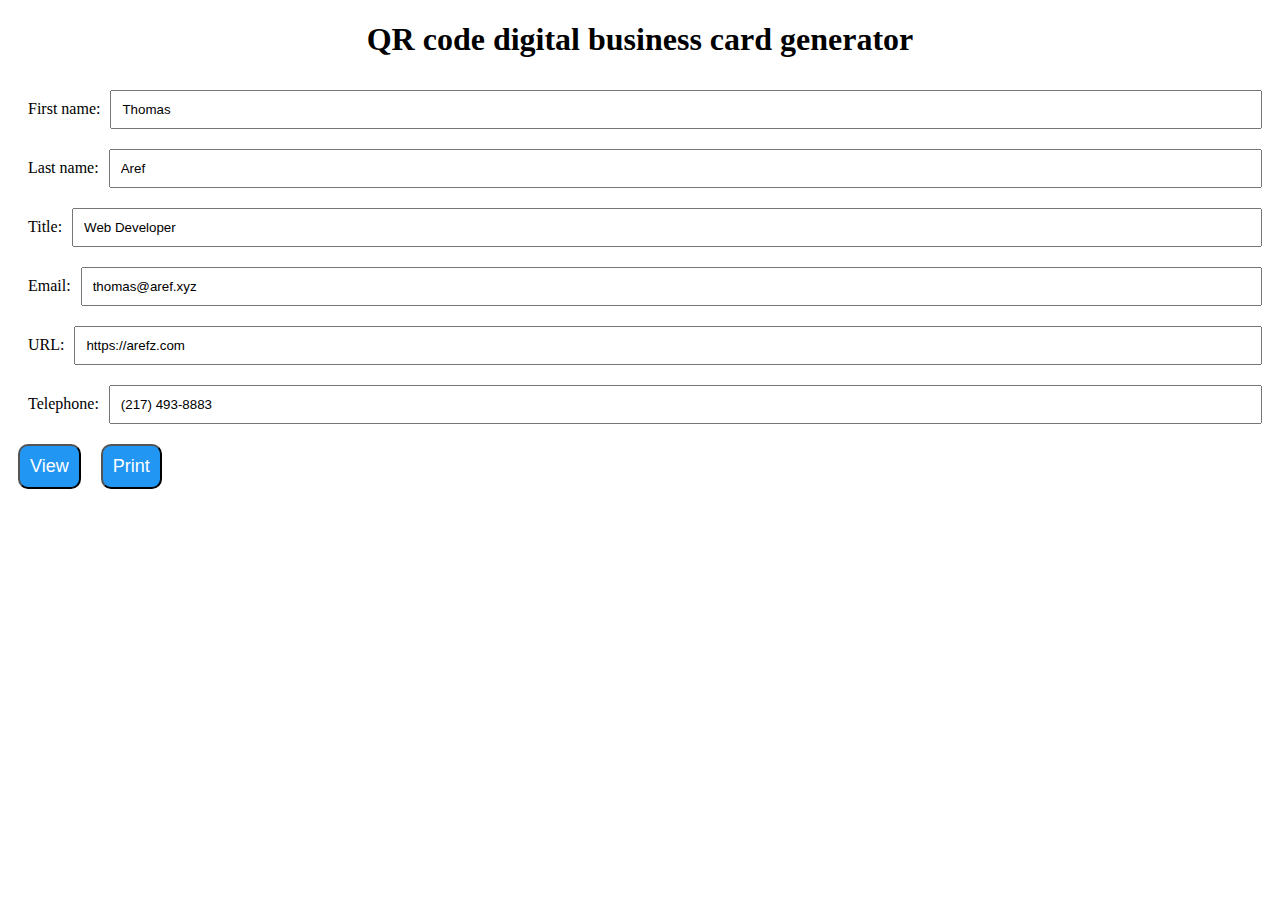
<file: business-card/index.html>
<!DOCTYPE html>
<html data-html-server-rendered="true" lang="en" data-vue-tag="lang">
  <head>
    <title data-vue-tag="true">Card Generator - ArefZ</title><meta data-vue-tag="true" charset="utf-8"><meta data-vue-tag="true" name="generator" content="Gridsome v0.5.8"><meta data-vue-tag="true" data-key="viewport" name="viewport" content="width=device-width, initial-scale=1, viewport-fit=cover"><meta data-vue-tag="true" data-key="description" name="description" content="Aref works from A to Z!"><meta data-vue-tag="true" data-key="format-detection" name="format-detection" content="telephone=no"><link data-vue-tag="true" rel="icon" type="image/png" sizes="16x16" href="/assets/static/favicon.ce0531f.34e73de.png"><link data-vue-tag="true" rel="icon" type="image/png" sizes="32x32" href="/assets/static/favicon.ac8d93a.34e73de.png"><link data-vue-tag="true" rel="apple-touch-icon" type="image/png" sizes="64x64" href="/assets/static/favicon.524cd33.34e73de.png"><noscript data-vue-tag="true" ><style>.g-image--loading{display:none;}</style></noscript><link rel="preload" href="/assets/css/1.styles.2cf18649.css" as="style"><link rel="preload" href="/assets/js/app.767fb252.js" as="script"><link rel="preload" href="/assets/js/component--business-card.ef23f320.js" as="script"><link rel="prefetch" href="/assets/js/component--404.09604838.js"><link rel="prefetch" href="/assets/js/component--business-card~component--resume.a4d59253.js"><link rel="prefetch" href="/assets/js/component--home.98753c2a.js"><link rel="prefetch" href="/assets/js/component--resume.1fa36fdd.js"><link rel="prefetch" href="/assets/js/page-query.e2750d76.js"><link rel="stylesheet" href="/assets/css/1.styles.2cf18649.css">
    <link rel='stylesheet' href='https://fonts.googleapis.com/css?family=Roboto'>
    <link rel="stylesheet" href="https://use.fontawesome.com/releases/v5.8.2/css/all.css"
    integrity="sha384-oS3vJWv+0UjzBfQzYUhtDYW+Pj2yciDJxpsK1OYPAYjqT085Qq/1cq5FLXAZQ7Ay" crossorigin="anonymous">

  </head>
  <body data-vue-tag="">
    <script>
      // Add dark / light detection that runs before Vue.js load. Borrowed from overreacted.io
      /*(function() {
        window.__onThemeChange = function() {};
        function setTheme(newTheme) {
          window.__theme = newTheme;
          preferredTheme = newTheme;
          document.body.setAttribute('data-theme', newTheme);
          window.__onThemeChange(newTheme);
        }

        var preferredTheme;
        try {
          preferredTheme = localStorage.getItem('theme');
        } catch (err) { }

        window.__setPreferredTheme = function(newTheme) {
          setTheme(newTheme);
          try {
            localStorage.setItem('theme', newTheme);
          } catch (err) {}
        }

        var darkQuery = window.matchMedia('(prefers-color-scheme: dark)');
        darkQuery.addListener(function(e) {
          window.__setPreferredTheme(e.matches ? 'dark' : 'light')
        });

        setTheme(preferredTheme || (darkQuery.matches ? 'dark' : 'light'));
      })();*/
    </script>
    <article id="app" data-server-rendered="true"><section><div style="display:;"><h1 style="text-align: center;">QR code digital business card generator</h1><div style="display: flex; flex-flow: column nowrap; "><label style="display:flex;flex-flow:row nowrap;margin:10px;"><span style="padding: 10px;">First name:</span><input type="text" value="Thomas" style="flex: 1; padding: 10px;"></label><label style="display:flex;flex-flow:row nowrap;margin:10px;"><span style="padding: 10px;">Last name:</span><input type="text" value="Aref" style="flex: 1; padding: 10px;"></label><label style="display:flex;flex-flow:row nowrap;margin:10px;"><span style="padding: 10px;">Title:</span><input type="text" value="Web Developer" style="flex: 1; padding: 10px;"></label><label style="display:flex;flex-flow:row nowrap;margin:10px;"><span style="padding: 10px;">Email:</span><input type="email" value="thomas@aref.xyz" style="flex: 1; padding: 10px;"></label><label style="display:flex;flex-flow:row nowrap;margin:10px;"><span style="padding: 10px;">URL:</span><input type="url" value="https://arefz.com" style="flex: 1; padding: 10px;"></label><label style="display:flex;flex-flow:row nowrap;margin:10px;"><span style="padding: 10px;">Telephone:</span><input type="tel" value="(217) 493-8883" style="flex: 1; padding: 10px;"></label><div><button style="color:white;margin:10px;padding:10px;border-radius:10px;cursor:pointer;font-size:18px;background:#2196F3;">View</button><button style="color:white;margin:10px;padding:10px;border-radius:10px;cursor:pointer;font-size:18px;background:#2196F3;">Print</button></div></div></div><!----></section></article>
    <script src="/assets/js/app.767fb252.js" defer></script><script src="/assets/js/component--business-card.ef23f320.js" defer></script>
  </body>
</html>
</file>
<file: assets/css/1.styles.2cf18649.css>
.t-hover-grey:hover{color:#000;background:#9e9e9e}.t-text-grey{color:#757575}.t-text-teal{color:#009688}.t-teal{color:#fff;background-color:#009688}.t-bold{font-weight:700}.t-grey{color:#000;background-color:#9e9e9e}.t-dark-grey{color:#f1f1f1;background-color:#616161}.t-padding-10{padding:10px}.t-margin-10{margin:10px}.t-circle{border-radius:50%}.t-cursor-pointer{cursor:pointer}.t-unselectable{-webkit-touch-callout:none;-webkit-user-select:none;-moz-user-select:none;-ms-user-select:none;user-select:none}.t-width-100p{width:100%}.t-height-100v{height:100vh}.t-text-align-left{text-align:left}.t-text-align-center{text-align:center}.t-whitespace-nowrap{white-space:nowrap}.t-text-decoration-none{text-decoration:none}.t-display-none{display:none}.t-display-block{display:block}.t-overlay{position:fixed;top:0;left:0;background-color:rgba(0,0,0,.5);width:100%;height:100%;z-index:2}.t-fade-in{-webkit-animation:fadein .8s;animation:fadein .8s}@-webkit-keyframes fadein{0%{opacity:0}to{opacity:1}}@keyframes fadein{0%{opacity:0}to{opacity:1}}.t-fade-out{-webkit-animation:fadeout .8s;animation:fadeout .8s;-webkit-animation-fill-mode:forwards;animation-fill-mode:forwards}@-webkit-keyframes fadeout{0%{opacity:1}99%{opacity:0}to{max-width:0;max-height:0}}@keyframes fadeout{0%{opacity:1}99%{opacity:0}to{max-width:0;max-height:0}}.t-from-left{-webkit-animation:animateleft .4s;animation:animateleft .4s}@-webkit-keyframes animateleft{0%{left:-300px;opacity:0}to{left:0;opacity:1}}@keyframes animateleft{0%{left:-300px;opacity:0}to{left:0;opacity:1}}.t-leave-left{-webkit-animation:animatetoleft .8s;animation:animatetoleft .8s;-webkit-animation-fill-mode:forwards;animation-fill-mode:forwards}@-webkit-keyframes animatetoleft{0%{left:0;opacity:1}99%{left:-300px;opacity:0}to{max-width:0;max-height:0}}@keyframes animatetoleft{0%{left:0;opacity:1}99%{left:-300px;opacity:0}to{max-width:0;max-height:0}}.t-sidebar{height:100%;width:200px;position:fixed;z-index:3;overflow:auto;background-color:#fff}.t-margin-left{margin-left:0}@media (max-width:1079px){.t-display-none-large{display:none}}@media (min-width:1080px){.t-hide-large{display:none}.t-margin-left{margin-left:200px}.t-fade-out,.t-leave-left{-webkit-animation-fill-mode:none;animation-fill-mode:none}}.t-half,.t-third,.t-two-thirds{width:100%}@media (min-width:701px){.t-third{width:33.33333%}.t-two-thirds{width:66.66666%}.t-half{width:44.99999%}}.t-float-left{float:left}.t-float-right{float:right}.r-main-div hr{margin:0 0 5px}.r-main-div{font-family:Roboto,sans-serif;font-size:15px;line-height:1.5}.r-main-div h3,.r-main-div h5,.r-main-div li,.r-main-div p,.r-main-div ul{margin:0;padding:0;text-align:left}.r-main-div h5{font-size:18px}.r-main-div ul{margin-bottom:5px;margin-left:40px}.r-quarter,.r-threequarter{width:100%}.r-half{width:49.9999%}.r-hide-large{display:inline}.r-hide-small{display:none}.r-inline-small{display:inline}.r-float-right-small{float:right}.r-head{margin-top:5px}.r-row-small{display:-webkit-box;display:flex;-webkit-box-orient:horizontal;-webkit-box-direction:normal;flex-flow:row wrap}@media (min-width:501px){.r-row-small{display:-webkit-box;display:flex;-webkit-box-orient:vertical;-webkit-box-direction:normal;flex-flow:column nowrap}.r-head{margin-top:0}.r-quarter{width:24.9999%;float:left}.r-threequarter{width:74.9999%;float:right}.r-half{width:100%}.r-hide-large{display:none}.r-hide-small,.r-inline-small{display:block}.r-float-right-small{float:none}}.r-margin-right{margin-right:5px}.r-margin-right-wide{margin-right:10px}.r-margin-top{margin-top:5px}.r-pad-left{padding-left:10px}.r-pad{padding:5px}.r-large{font-size:18px}p[data-v-af6ae12a]{font-size:15px;font-weight:700;margin:3px}
</file>
